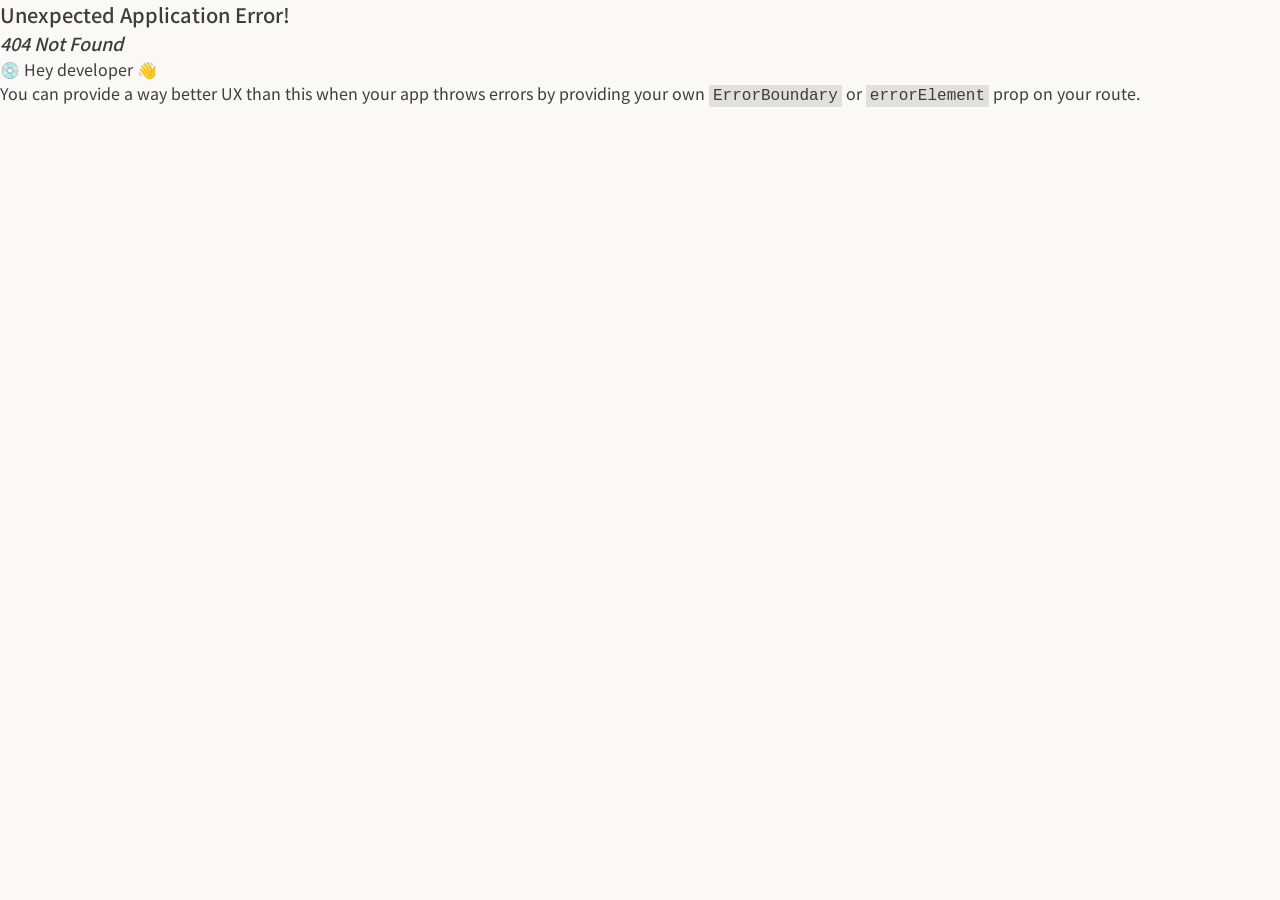
<file: index.html>
<!DOCTYPE html>
  <html lang="en">
    <head>
      <meta charset="UTF-8" />
      <meta name="viewport" content="width=device-width, initial-scale=1.0" />
      <title>流觞文库</title>
      <style>html, body { height: 100%; margin: 0; } #root { height: 100%; }</style>
      <script type="module" crossorigin src="/assets/index-CjxhIz9c.js"></script>
      <link rel="stylesheet" crossorigin href="/assets/index-B03CNQr9.css">
    </head>

    <body>
      <div id="root"></div>
    </body>
  </html>
</file>
<file: assets/index-B03CNQr9.css>
@import"https://fonts.googleapis.com/css2?family=Noto+Sans+SC:wght@300;400;500&display=swap";/*! tailwindcss v4.1.12 | MIT License | https://tailwindcss.com */@layer properties{@supports (((-webkit-hyphens:none)) and (not (margin-trim:inline))) or ((-moz-orient:inline) and (not (color:rgb(from red r g b)))){*,:before,:after,::backdrop{--tw-translate-x:0;--tw-translate-y:0;--tw-translate-z:0;--tw-rotate-x:initial;--tw-rotate-y:initial;--tw-rotate-z:initial;--tw-skew-x:initial;--tw-skew-y:initial;--tw-space-y-reverse:0;--tw-space-x-reverse:0;--tw-border-style:solid;--tw-leading:initial;--tw-font-weight:initial;--tw-tracking:initial;--tw-ordinal:initial;--tw-slashed-zero:initial;--tw-numeric-figure:initial;--tw-numeric-spacing:initial;--tw-numeric-fraction:initial;--tw-shadow:0 0 #0000;--tw-shadow-color:initial;--tw-shadow-alpha:100%;--tw-inset-shadow:0 0 #0000;--tw-inset-shadow-color:initial;--tw-inset-shadow-alpha:100%;--tw-ring-color:initial;--tw-ring-shadow:0 0 #0000;--tw-inset-ring-color:initial;--tw-inset-ring-shadow:0 0 #0000;--tw-ring-inset:initial;--tw-ring-offset-width:0px;--tw-ring-offset-color:#fff;--tw-ring-offset-shadow:0 0 #0000;--tw-outline-style:solid;--tw-backdrop-blur:initial;--tw-backdrop-brightness:initial;--tw-backdrop-contrast:initial;--tw-backdrop-grayscale:initial;--tw-backdrop-hue-rotate:initial;--tw-backdrop-invert:initial;--tw-backdrop-opacity:initial;--tw-backdrop-saturate:initial;--tw-backdrop-sepia:initial;--tw-duration:initial;--tw-ease:initial;--tw-content:"";--tw-animation-delay:0s;--tw-animation-direction:normal;--tw-animation-duration:initial;--tw-animation-fill-mode:none;--tw-animation-iteration-count:1;--tw-enter-blur:0;--tw-enter-opacity:1;--tw-enter-rotate:0;--tw-enter-scale:1;--tw-enter-translate-x:0;--tw-enter-translate-y:0;--tw-exit-blur:0;--tw-exit-opacity:1;--tw-exit-rotate:0;--tw-exit-scale:1;--tw-exit-translate-x:0;--tw-exit-translate-y:0}}}@layer theme{:root,:host{--font-sans:ui-sans-serif,system-ui,sans-serif,"Apple Color Emoji","Segoe UI Emoji","Segoe UI Symbol","Noto Color Emoji";--font-mono:ui-monospace,SFMono-Regular,Menlo,Monaco,Consolas,"Liberation Mono","Courier New",monospace;--color-red-50:oklch(97.1% .013 17.38);--color-red-300:oklch(80.8% .114 19.571);--color-red-400:oklch(70.4% .191 22.216);--color-red-500:oklch(63.7% .237 25.331);--color-orange-400:oklch(75% .183 55.934);--color-green-400:oklch(79.2% .209 151.711);--color-blue-400:oklch(70.7% .165 254.624);--color-gray-100:oklch(96.7% .003 264.542);--color-black:#000;--color-white:#fff;--spacing:.25rem;--container-sm:24rem;--container-md:28rem;--container-lg:32rem;--container-2xl:42rem;--text-xs:.75rem;--text-xs--line-height:calc(1/.75);--text-sm:.875rem;--text-sm--line-height:calc(1.25/.875);--text-base:1rem;--text-base--line-height: 1.5 ;--text-lg:1.125rem;--text-lg--line-height:calc(1.75/1.125);--text-xl:1.25rem;--text-xl--line-height:calc(1.75/1.25);--text-2xl:1.5rem;--text-2xl--line-height:calc(2/1.5);--font-weight-light:300;--font-weight-normal:400;--font-weight-medium:500;--font-weight-semibold:600;--tracking-tight:-.025em;--tracking-wide:.025em;--tracking-widest:.1em;--leading-relaxed:1.625;--radius-xs:.125rem;--radius-2xl:1rem;--ease-in-out:cubic-bezier(.4,0,.2,1);--animate-spin:spin 1s linear infinite;--animate-pulse:pulse 2s cubic-bezier(.4,0,.6,1)infinite;--blur-sm:8px;--blur-md:12px;--aspect-video:16/9;--default-transition-duration:.15s;--default-transition-timing-function:cubic-bezier(.4,0,.2,1);--default-font-family:var(--font-sans);--default-mono-font-family:var(--font-mono);--color-border:var(--border)}}@layer base{*,:after,:before,::backdrop{box-sizing:border-box;border:0 solid;margin:0;padding:0}::file-selector-button{box-sizing:border-box;border:0 solid;margin:0;padding:0}html,:host{-webkit-text-size-adjust:100%;-moz-tab-size:4;tab-size:4;line-height:1.5;font-family:var(--default-font-family,ui-sans-serif,system-ui,sans-serif,"Apple Color Emoji","Segoe UI Emoji","Segoe UI Symbol","Noto Color Emoji");font-feature-settings:var(--default-font-feature-settings,normal);font-variation-settings:var(--default-font-variation-settings,normal);-webkit-tap-highlight-color:transparent}hr{height:0;color:inherit;border-top-width:1px}abbr:where([title]){-webkit-text-decoration:underline dotted;text-decoration:underline dotted}h1,h2,h3,h4,h5,h6{font-size:inherit;font-weight:inherit}a{color:inherit;-webkit-text-decoration:inherit;text-decoration:inherit}b,strong{font-weight:bolder}code,kbd,samp,pre{font-family:var(--default-mono-font-family,ui-monospace,SFMono-Regular,Menlo,Monaco,Consolas,"Liberation Mono","Courier New",monospace);font-feature-settings:var(--default-mono-font-feature-settings,normal);font-variation-settings:var(--default-mono-font-variation-settings,normal);font-size:1em}small{font-size:80%}sub,sup{vertical-align:baseline;font-size:75%;line-height:0;position:relative}sub{bottom:-.25em}sup{top:-.5em}table{text-indent:0;border-color:inherit;border-collapse:collapse}:-moz-focusring{outline:auto}progress{vertical-align:baseline}summary{display:list-item}ol,ul,menu{list-style:none}img,svg,video,canvas,audio,iframe,embed,object{vertical-align:middle;display:block}img,video{max-width:100%;height:auto}button,input,select,optgroup,textarea{font:inherit;font-feature-settings:inherit;font-variation-settings:inherit;letter-spacing:inherit;color:inherit;opacity:1;background-color:#0000;border-radius:0}::file-selector-button{font:inherit;font-feature-settings:inherit;font-variation-settings:inherit;letter-spacing:inherit;color:inherit;opacity:1;background-color:#0000;border-radius:0}:where(select:is([multiple],[size])) optgroup{font-weight:bolder}:where(select:is([multiple],[size])) optgroup option{padding-inline-start:20px}::file-selector-button{margin-inline-end:4px}::placeholder{opacity:1}@supports (not ((-webkit-appearance:-apple-pay-button))) or (contain-intrinsic-size:1px){::placeholder{color:currentColor}@supports (color:color-mix(in lab,red,red)){::placeholder{color:color-mix(in oklab,currentcolor 50%,transparent)}}}textarea{resize:vertical}::-webkit-search-decoration{-webkit-appearance:none}::-webkit-date-and-time-value{min-height:1lh;text-align:inherit}::-webkit-datetime-edit{display:inline-flex}::-webkit-datetime-edit-fields-wrapper{padding:0}::-webkit-datetime-edit{padding-block:0}::-webkit-datetime-edit-year-field{padding-block:0}::-webkit-datetime-edit-month-field{padding-block:0}::-webkit-datetime-edit-day-field{padding-block:0}::-webkit-datetime-edit-hour-field{padding-block:0}::-webkit-datetime-edit-minute-field{padding-block:0}::-webkit-datetime-edit-second-field{padding-block:0}::-webkit-datetime-edit-millisecond-field{padding-block:0}::-webkit-datetime-edit-meridiem-field{padding-block:0}::-webkit-calendar-picker-indicator{line-height:1}:-moz-ui-invalid{box-shadow:none}button,input:where([type=button],[type=reset],[type=submit]){-webkit-appearance:button;-moz-appearance:button;appearance:button}::file-selector-button{-webkit-appearance:button;-moz-appearance:button;appearance:button}::-webkit-inner-spin-button{height:auto}::-webkit-outer-spin-button{height:auto}[hidden]:where(:not([hidden=until-found])){display:none!important}*{border-color:var(--border);outline-color:var(--ring)}@supports (color:color-mix(in lab,red,red)){*{outline-color:color-mix(in oklab,var(--ring)50%,transparent)}}body{background-color:var(--background);color:var(--foreground);font-family:Noto Sans SC,sans-serif}html{font-size:var(--font-size)}h1{font-size:var(--text-2xl);font-weight:var(--font-weight-medium);line-height:1.5}h2{font-size:var(--text-xl);font-weight:var(--font-weight-medium);line-height:1.5}h3{font-size:var(--text-lg);font-weight:var(--font-weight-medium);line-height:1.5}h4,label,button{font-size:var(--text-base);font-weight:var(--font-weight-medium);line-height:1.5}input{font-size:var(--text-base);font-weight:var(--font-weight-normal);line-height:1.5}}@layer components;@layer utilities{.\@container\/card-header{container:card-header/inline-size}.pointer-events-none{pointer-events:none}.invisible{visibility:hidden}.sr-only{clip:rect(0,0,0,0);white-space:nowrap;border-width:0;width:1px;height:1px;margin:-1px;padding:0;position:absolute;overflow:hidden}.absolute{position:absolute}.fixed{position:fixed}.relative{position:relative}.inset-0{inset:calc(var(--spacing)*0)}.inset-x-0{inset-inline:calc(var(--spacing)*0)}.inset-y-0{inset-block:calc(var(--spacing)*0)}.-top-12{top:calc(var(--spacing)*-12)}.top-0{top:calc(var(--spacing)*0)}.top-1\.5{top:calc(var(--spacing)*1.5)}.top-1\/2{top:50%}.top-2\.5{top:calc(var(--spacing)*2.5)}.top-3{top:calc(var(--spacing)*3)}.top-3\.5{top:calc(var(--spacing)*3.5)}.top-4{top:calc(var(--spacing)*4)}.top-6{top:calc(var(--spacing)*6)}.top-\[1px\]{top:1px}.top-\[50\%\]{top:50%}.top-\[60\%\]{top:60%}.top-full{top:100%}.-right-12{right:calc(var(--spacing)*-12)}.right-0{right:calc(var(--spacing)*0)}.right-1{right:calc(var(--spacing)*1)}.right-2{right:calc(var(--spacing)*2)}.right-3{right:calc(var(--spacing)*3)}.right-4{right:calc(var(--spacing)*4)}.right-8{right:calc(var(--spacing)*8)}.-bottom-12{bottom:calc(var(--spacing)*-12)}.bottom-0{bottom:calc(var(--spacing)*0)}.-left-12{left:calc(var(--spacing)*-12)}.left-0{left:calc(var(--spacing)*0)}.left-1{left:calc(var(--spacing)*1)}.left-1\/2{left:50%}.left-2{left:calc(var(--spacing)*2)}.left-3{left:calc(var(--spacing)*3)}.left-8{left:calc(var(--spacing)*8)}.left-\[50\%\]{left:50%}.isolate{isolation:isolate}.z-0{z-index:0}.z-10{z-index:10}.z-20{z-index:20}.z-40{z-index:40}.z-50{z-index:50}.z-\[1\]{z-index:1}.z-\[100\]{z-index:100}.z-\[110\]{z-index:110}.col-start-2{grid-column-start:2}.row-span-2{grid-row:span 2/span 2}.row-start-1{grid-row-start:1}.-mx-1{margin-inline:calc(var(--spacing)*-1)}.mx-2{margin-inline:calc(var(--spacing)*2)}.mx-3\.5{margin-inline:calc(var(--spacing)*3.5)}.mx-4{margin-inline:calc(var(--spacing)*4)}.mx-auto{margin-inline:auto}.my-0\.5{margin-block:calc(var(--spacing)*.5)}.my-1{margin-block:calc(var(--spacing)*1)}.-mt-4{margin-top:calc(var(--spacing)*-4)}.mt-0\.5{margin-top:calc(var(--spacing)*.5)}.mt-1{margin-top:calc(var(--spacing)*1)}.mt-1\.5{margin-top:calc(var(--spacing)*1.5)}.mt-2{margin-top:calc(var(--spacing)*2)}.mt-4{margin-top:calc(var(--spacing)*4)}.mt-5{margin-top:calc(var(--spacing)*5)}.mt-6{margin-top:calc(var(--spacing)*6)}.mt-8{margin-top:calc(var(--spacing)*8)}.mt-10{margin-top:calc(var(--spacing)*10)}.mt-auto{margin-top:auto}.mb-1{margin-bottom:calc(var(--spacing)*1)}.mb-1\.5{margin-bottom:calc(var(--spacing)*1.5)}.mb-2{margin-bottom:calc(var(--spacing)*2)}.mb-4{margin-bottom:calc(var(--spacing)*4)}.mb-5{margin-bottom:calc(var(--spacing)*5)}.mb-6{margin-bottom:calc(var(--spacing)*6)}.mb-8{margin-bottom:calc(var(--spacing)*8)}.mb-10{margin-bottom:calc(var(--spacing)*10)}.mb-12{margin-bottom:calc(var(--spacing)*12)}.mb-16{margin-bottom:calc(var(--spacing)*16)}.-ml-4{margin-left:calc(var(--spacing)*-4)}.ml-1{margin-left:calc(var(--spacing)*1)}.ml-2{margin-left:calc(var(--spacing)*2)}.ml-auto{margin-left:auto}.line-clamp-1{-webkit-line-clamp:1;-webkit-box-orient:vertical;display:-webkit-box;overflow:hidden}.block{display:block}.flex{display:flex}.grid{display:grid}.hidden{display:none}.inline-block{display:inline-block}.inline-flex{display:inline-flex}.table{display:table}.table-caption{display:table-caption}.table-cell{display:table-cell}.table-row{display:table-row}.field-sizing-content{field-sizing:content}.aspect-square{aspect-ratio:1}.aspect-video{aspect-ratio:var(--aspect-video)}.size-2{width:calc(var(--spacing)*2);height:calc(var(--spacing)*2)}.size-2\.5{width:calc(var(--spacing)*2.5);height:calc(var(--spacing)*2.5)}.size-3{width:calc(var(--spacing)*3);height:calc(var(--spacing)*3)}.size-3\.5{width:calc(var(--spacing)*3.5);height:calc(var(--spacing)*3.5)}.size-4{width:calc(var(--spacing)*4);height:calc(var(--spacing)*4)}.size-7{width:calc(var(--spacing)*7);height:calc(var(--spacing)*7)}.size-8{width:calc(var(--spacing)*8);height:calc(var(--spacing)*8)}.size-9{width:calc(var(--spacing)*9);height:calc(var(--spacing)*9)}.size-10{width:calc(var(--spacing)*10);height:calc(var(--spacing)*10)}.size-full{width:100%;height:100%}.h-1\.5{height:calc(var(--spacing)*1.5)}.h-2{height:calc(var(--spacing)*2)}.h-2\.5{height:calc(var(--spacing)*2.5)}.h-3{height:calc(var(--spacing)*3)}.h-3\.5{height:calc(var(--spacing)*3.5)}.h-4{height:calc(var(--spacing)*4)}.h-5{height:calc(var(--spacing)*5)}.h-7{height:calc(var(--spacing)*7)}.h-8{height:calc(var(--spacing)*8)}.h-9{height:calc(var(--spacing)*9)}.h-10{height:calc(var(--spacing)*10)}.h-11{height:calc(var(--spacing)*11)}.h-12{height:calc(var(--spacing)*12)}.h-14{height:calc(var(--spacing)*14)}.h-24{height:calc(var(--spacing)*24)}.h-\[1\.5px\]{height:1.5px}.h-\[1\.15rem\]{height:1.15rem}.h-\[1px\]{height:1px}.h-\[2px\]{height:2px}.h-\[calc\(100\%-1px\)\]{height:calc(100% - 1px)}.h-\[var\(--radix-navigation-menu-viewport-height\)\]{height:var(--radix-navigation-menu-viewport-height)}.h-\[var\(--radix-select-trigger-height\)\]{height:var(--radix-select-trigger-height)}.h-auto{height:auto}.h-full{height:100%}.h-px{height:1px}.h-svh{height:100svh}.max-h-\(--radix-context-menu-content-available-height\){max-height:var(--radix-context-menu-content-available-height)}.max-h-\(--radix-dropdown-menu-content-available-height\){max-height:var(--radix-dropdown-menu-content-available-height)}.max-h-\(--radix-select-content-available-height\){max-height:var(--radix-select-content-available-height)}.max-h-52{max-height:calc(var(--spacing)*52)}.max-h-60{max-height:calc(var(--spacing)*60)}.max-h-\[80vh\]{max-height:80vh}.max-h-\[85vh\]{max-height:85vh}.max-h-\[300px\]{max-height:300px}.min-h-0{min-height:calc(var(--spacing)*0)}.min-h-4{min-height:calc(var(--spacing)*4)}.min-h-16{min-height:calc(var(--spacing)*16)}.min-h-screen{min-height:100vh}.min-h-svh{min-height:100svh}.w-\(--sidebar-width\){width:var(--sidebar-width)}.w-0{width:calc(var(--spacing)*0)}.w-1{width:calc(var(--spacing)*1)}.w-2{width:calc(var(--spacing)*2)}.w-2\.5{width:calc(var(--spacing)*2.5)}.w-3{width:calc(var(--spacing)*3)}.w-3\.5{width:calc(var(--spacing)*3.5)}.w-3\/4{width:75%}.w-4{width:calc(var(--spacing)*4)}.w-5{width:calc(var(--spacing)*5)}.w-8{width:calc(var(--spacing)*8)}.w-9{width:calc(var(--spacing)*9)}.w-10{width:calc(var(--spacing)*10)}.w-11{width:calc(var(--spacing)*11)}.w-12{width:calc(var(--spacing)*12)}.w-14{width:calc(var(--spacing)*14)}.w-24{width:calc(var(--spacing)*24)}.w-48{width:calc(var(--spacing)*48)}.w-64{width:calc(var(--spacing)*64)}.w-72{width:calc(var(--spacing)*72)}.w-\[2px\]{width:2px}.w-\[3px\]{width:3px}.w-\[8px\]{width:8px}.w-\[10px\]{width:10px}.w-\[14px\]{width:14px}.w-\[72px\]{width:72px}.w-\[100px\]{width:100px}.w-auto{width:auto}.w-fit{width:fit-content}.w-full{width:100%}.w-max{width:max-content}.w-px{width:1px}.max-w-\(--skeleton-width\){max-width:var(--skeleton-width)}.max-w-2xl{max-width:var(--container-2xl)}.max-w-\[460px\]{max-width:460px}.max-w-\[1440px\]{max-width:1440px}.max-w-\[calc\(100\%-2rem\)\]{max-width:calc(100% - 2rem)}.max-w-full{max-width:100%}.max-w-lg{max-width:var(--container-lg)}.max-w-max{max-width:max-content}.max-w-md{max-width:var(--container-md)}.max-w-sm{max-width:var(--container-sm)}.min-w-0{min-width:calc(var(--spacing)*0)}.min-w-5{min-width:calc(var(--spacing)*5)}.min-w-8{min-width:calc(var(--spacing)*8)}.min-w-9{min-width:calc(var(--spacing)*9)}.min-w-10{min-width:calc(var(--spacing)*10)}.min-w-\[8rem\]{min-width:8rem}.min-w-\[12rem\]{min-width:12rem}.min-w-\[var\(--radix-select-trigger-width\)\]{min-width:var(--radix-select-trigger-width)}.flex-1{flex:1}.flex-shrink-0,.shrink-0{flex-shrink:0}.flex-grow,.grow{flex-grow:1}.grow-0{flex-grow:0}.basis-full{flex-basis:100%}.caption-bottom{caption-side:bottom}.border-collapse{border-collapse:collapse}.origin-\(--radix-context-menu-content-transform-origin\){transform-origin:var(--radix-context-menu-content-transform-origin)}.origin-\(--radix-dropdown-menu-content-transform-origin\){transform-origin:var(--radix-dropdown-menu-content-transform-origin)}.origin-\(--radix-hover-card-content-transform-origin\){transform-origin:var(--radix-hover-card-content-transform-origin)}.origin-\(--radix-menubar-content-transform-origin\){transform-origin:var(--radix-menubar-content-transform-origin)}.origin-\(--radix-popover-content-transform-origin\){transform-origin:var(--radix-popover-content-transform-origin)}.origin-\(--radix-select-content-transform-origin\){transform-origin:var(--radix-select-content-transform-origin)}.origin-\(--radix-tooltip-content-transform-origin\){transform-origin:var(--radix-tooltip-content-transform-origin)}.-translate-x-1\/2{--tw-translate-x: -50% ;translate:var(--tw-translate-x)var(--tw-translate-y)}.-translate-x-px{--tw-translate-x:-1px;translate:var(--tw-translate-x)var(--tw-translate-y)}.translate-x-\[-50\%\]{--tw-translate-x:-50%;translate:var(--tw-translate-x)var(--tw-translate-y)}.translate-x-px{--tw-translate-x:1px;translate:var(--tw-translate-x)var(--tw-translate-y)}.-translate-y-1\/2{--tw-translate-y: -50% ;translate:var(--tw-translate-x)var(--tw-translate-y)}.translate-y-0\.5{--tw-translate-y:calc(var(--spacing)*.5);translate:var(--tw-translate-x)var(--tw-translate-y)}.translate-y-\[-50\%\]{--tw-translate-y:-50%;translate:var(--tw-translate-x)var(--tw-translate-y)}.translate-y-\[calc\(-50\%_-_2px\)\]{--tw-translate-y: calc(-50% - 2px) ;translate:var(--tw-translate-x)var(--tw-translate-y)}.scale-\[1\.01\]{scale:1.01}.rotate-45{rotate:45deg}.rotate-90{rotate:90deg}.rotate-180{rotate:180deg}.transform{transform:var(--tw-rotate-x,)var(--tw-rotate-y,)var(--tw-rotate-z,)var(--tw-skew-x,)var(--tw-skew-y,)}.animate-caret-blink{animation:1.25s ease-out infinite caret-blink}.animate-in{animation:enter var(--tw-animation-duration,var(--tw-duration,.15s))var(--tw-ease,ease)var(--tw-animation-delay,0s)var(--tw-animation-iteration-count,1)var(--tw-animation-direction,normal)var(--tw-animation-fill-mode,none)}.animate-pulse{animation:var(--animate-pulse)}.animate-spin{animation:var(--animate-spin)}.cursor-default{cursor:default}.cursor-not-allowed{cursor:not-allowed}.cursor-pointer{cursor:pointer}.touch-none{touch-action:none}.resize-none{resize:none}.scroll-my-1{scroll-margin-block:calc(var(--spacing)*1)}.scroll-py-1{scroll-padding-block:calc(var(--spacing)*1)}.list-inside{list-style-position:inside}.list-decimal{list-style-type:decimal}.list-none{list-style-type:none}.auto-rows-min{grid-auto-rows:min-content}.grid-cols-1{grid-template-columns:repeat(1,minmax(0,1fr))}.grid-cols-\[0_1fr\]{grid-template-columns:0 1fr}.grid-rows-\[auto_auto\]{grid-template-rows:auto auto}.flex-col{flex-direction:column}.flex-col-reverse{flex-direction:column-reverse}.flex-row{flex-direction:row}.flex-wrap{flex-wrap:wrap}.items-baseline{align-items:baseline}.items-center{align-items:center}.items-end{align-items:flex-end}.items-start{align-items:flex-start}.items-stretch{align-items:stretch}.justify-between{justify-content:space-between}.justify-center{justify-content:center}.justify-end{justify-content:flex-end}.justify-start{justify-content:flex-start}.justify-items-start{justify-items:start}.gap-1{gap:calc(var(--spacing)*1)}.gap-1\.5{gap:calc(var(--spacing)*1.5)}.gap-2{gap:calc(var(--spacing)*2)}.gap-3{gap:calc(var(--spacing)*3)}.gap-4{gap:calc(var(--spacing)*4)}.gap-5{gap:calc(var(--spacing)*5)}.gap-6{gap:calc(var(--spacing)*6)}.gap-8{gap:calc(var(--spacing)*8)}:where(.space-y-1\.5>:not(:last-child)){--tw-space-y-reverse:0;margin-block-start:calc(calc(var(--spacing)*1.5)*var(--tw-space-y-reverse));margin-block-end:calc(calc(var(--spacing)*1.5)*calc(1 - var(--tw-space-y-reverse)))}:where(.space-y-2>:not(:last-child)){--tw-space-y-reverse:0;margin-block-start:calc(calc(var(--spacing)*2)*var(--tw-space-y-reverse));margin-block-end:calc(calc(var(--spacing)*2)*calc(1 - var(--tw-space-y-reverse)))}:where(.space-y-2\.5>:not(:last-child)){--tw-space-y-reverse:0;margin-block-start:calc(calc(var(--spacing)*2.5)*var(--tw-space-y-reverse));margin-block-end:calc(calc(var(--spacing)*2.5)*calc(1 - var(--tw-space-y-reverse)))}:where(.space-y-3>:not(:last-child)){--tw-space-y-reverse:0;margin-block-start:calc(calc(var(--spacing)*3)*var(--tw-space-y-reverse));margin-block-end:calc(calc(var(--spacing)*3)*calc(1 - var(--tw-space-y-reverse)))}:where(.space-y-4>:not(:last-child)){--tw-space-y-reverse:0;margin-block-start:calc(calc(var(--spacing)*4)*var(--tw-space-y-reverse));margin-block-end:calc(calc(var(--spacing)*4)*calc(1 - var(--tw-space-y-reverse)))}:where(.space-y-5>:not(:last-child)){--tw-space-y-reverse:0;margin-block-start:calc(calc(var(--spacing)*5)*var(--tw-space-y-reverse));margin-block-end:calc(calc(var(--spacing)*5)*calc(1 - var(--tw-space-y-reverse)))}:where(.space-y-6>:not(:last-child)){--tw-space-y-reverse:0;margin-block-start:calc(calc(var(--spacing)*6)*var(--tw-space-y-reverse));margin-block-end:calc(calc(var(--spacing)*6)*calc(1 - var(--tw-space-y-reverse)))}.gap-x-3{column-gap:calc(var(--spacing)*3)}:where(.space-x-1>:not(:last-child)){--tw-space-x-reverse:0;margin-inline-start:calc(calc(var(--spacing)*1)*var(--tw-space-x-reverse));margin-inline-end:calc(calc(var(--spacing)*1)*calc(1 - var(--tw-space-x-reverse)))}.gap-y-0\.5{row-gap:calc(var(--spacing)*.5)}.self-start{align-self:flex-start}.justify-self-end{justify-self:flex-end}.truncate{text-overflow:ellipsis;white-space:nowrap;overflow:hidden}.overflow-auto{overflow:auto}.overflow-hidden{overflow:hidden}.overflow-x-auto{overflow-x:auto}.overflow-x-hidden{overflow-x:hidden}.overflow-y-auto{overflow-y:auto}.rounded{border-radius:.25rem}.rounded-2xl{border-radius:var(--radius-2xl)}.rounded-\[2px\]{border-radius:2px}.rounded-\[4px\]{border-radius:4px}.rounded-\[8px\]{border-radius:8px}.rounded-\[10px\]{border-radius:10px}.rounded-\[12px\]{border-radius:12px}.rounded-\[16px\]{border-radius:16px}.rounded-\[24px\]{border-radius:24px}.rounded-\[inherit\]{border-radius:inherit}.rounded-full{border-radius:3.40282e38px}.rounded-lg{border-radius:var(--radius)}.rounded-md{border-radius:calc(var(--radius) - 2px)}.rounded-none{border-radius:0}.rounded-sm{border-radius:calc(var(--radius) - 4px)}.rounded-xl{border-radius:calc(var(--radius) + 4px)}.rounded-xs{border-radius:var(--radius-xs)}.rounded-tl-sm{border-top-left-radius:calc(var(--radius) - 4px)}.border{border-style:var(--tw-border-style);border-width:1px}.border-2{border-style:var(--tw-border-style);border-width:2px}.border-4{border-style:var(--tw-border-style);border-width:4px}.border-\[1\.5px\]{border-style:var(--tw-border-style);border-width:1.5px}.border-y{border-block-style:var(--tw-border-style);border-block-width:1px}.border-t{border-top-style:var(--tw-border-style);border-top-width:1px}.border-r{border-right-style:var(--tw-border-style);border-right-width:1px}.border-b{border-bottom-style:var(--tw-border-style);border-bottom-width:1px}.border-l{border-left-style:var(--tw-border-style);border-left-width:1px}.border-l-2{border-left-style:var(--tw-border-style);border-left-width:2px}.border-dashed{--tw-border-style:dashed;border-style:dashed}.border-\(--color-border\){border-color:var(--color-border)}.border-accent{border-color:var(--accent)}.border-border\/5{border-color:var(--border)}@supports (color:color-mix(in lab,red,red)){.border-border\/5{border-color:color-mix(in oklab,var(--border)5%,transparent)}}.border-border\/10{border-color:var(--border)}@supports (color:color-mix(in lab,red,red)){.border-border\/10{border-color:color-mix(in oklab,var(--border)10%,transparent)}}.border-border\/20{border-color:var(--border)}@supports (color:color-mix(in lab,red,red)){.border-border\/20{border-color:color-mix(in oklab,var(--border)20%,transparent)}}.border-border\/30{border-color:var(--border)}@supports (color:color-mix(in lab,red,red)){.border-border\/30{border-color:color-mix(in oklab,var(--border)30%,transparent)}}.border-border\/40{border-color:var(--border)}@supports (color:color-mix(in lab,red,red)){.border-border\/40{border-color:color-mix(in oklab,var(--border)40%,transparent)}}.border-border\/50{border-color:var(--border)}@supports (color:color-mix(in lab,red,red)){.border-border\/50{border-color:color-mix(in oklab,var(--border)50%,transparent)}}.border-border\/60{border-color:var(--border)}@supports (color:color-mix(in lab,red,red)){.border-border\/60{border-color:color-mix(in oklab,var(--border)60%,transparent)}}.border-input{border-color:var(--input)}.border-muted\/50{border-color:var(--muted)}@supports (color:color-mix(in lab,red,red)){.border-muted\/50{border-color:color-mix(in oklab,var(--muted)50%,transparent)}}.border-primary,.border-primary\/15{border-color:var(--primary)}@supports (color:color-mix(in lab,red,red)){.border-primary\/15{border-color:color-mix(in oklab,var(--primary)15%,transparent)}}.border-primary\/20{border-color:var(--primary)}@supports (color:color-mix(in lab,red,red)){.border-primary\/20{border-color:color-mix(in oklab,var(--primary)20%,transparent)}}.border-primary\/30{border-color:var(--primary)}@supports (color:color-mix(in lab,red,red)){.border-primary\/30{border-color:color-mix(in oklab,var(--primary)30%,transparent)}}.border-red-300{border-color:var(--color-red-300)}.border-sidebar-border{border-color:var(--sidebar-border)}.border-transparent{border-color:#0000}.border-t-transparent{border-top-color:#0000}.border-l-transparent{border-left-color:#0000}.bg-\(--color-bg\){background-color:var(--color-bg)}.bg-accent{background-color:var(--accent)}.bg-background,.bg-background\/50{background-color:var(--background)}@supports (color:color-mix(in lab,red,red)){.bg-background\/50{background-color:color-mix(in oklab,var(--background)50%,transparent)}}.bg-background\/80{background-color:var(--background)}@supports (color:color-mix(in lab,red,red)){.bg-background\/80{background-color:color-mix(in oklab,var(--background)80%,transparent)}}.bg-black\/40{background-color:#0006}@supports (color:color-mix(in lab,red,red)){.bg-black\/40{background-color:color-mix(in oklab,var(--color-black)40%,transparent)}}.bg-black\/50{background-color:#00000080}@supports (color:color-mix(in lab,red,red)){.bg-black\/50{background-color:color-mix(in oklab,var(--color-black)50%,transparent)}}.bg-border,.bg-border\/30{background-color:var(--border)}@supports (color:color-mix(in lab,red,red)){.bg-border\/30{background-color:color-mix(in oklab,var(--border)30%,transparent)}}.bg-border\/40{background-color:var(--border)}@supports (color:color-mix(in lab,red,red)){.bg-border\/40{background-color:color-mix(in oklab,var(--border)40%,transparent)}}.bg-border\/50{background-color:var(--border)}@supports (color:color-mix(in lab,red,red)){.bg-border\/50{background-color:color-mix(in oklab,var(--border)50%,transparent)}}.bg-card{background-color:var(--card)}.bg-destructive{background-color:var(--destructive)}.bg-foreground{background-color:var(--foreground)}.bg-gray-100{background-color:var(--color-gray-100)}.bg-input-background{background-color:var(--input-background)}.bg-muted,.bg-muted\/5{background-color:var(--muted)}@supports (color:color-mix(in lab,red,red)){.bg-muted\/5{background-color:color-mix(in oklab,var(--muted)5%,transparent)}}.bg-muted\/10{background-color:var(--muted)}@supports (color:color-mix(in lab,red,red)){.bg-muted\/10{background-color:color-mix(in oklab,var(--muted)10%,transparent)}}.bg-muted\/20{background-color:var(--muted)}@supports (color:color-mix(in lab,red,red)){.bg-muted\/20{background-color:color-mix(in oklab,var(--muted)20%,transparent)}}.bg-muted\/30{background-color:var(--muted)}@supports (color:color-mix(in lab,red,red)){.bg-muted\/30{background-color:color-mix(in oklab,var(--muted)30%,transparent)}}.bg-muted\/40{background-color:var(--muted)}@supports (color:color-mix(in lab,red,red)){.bg-muted\/40{background-color:color-mix(in oklab,var(--muted)40%,transparent)}}.bg-muted\/50{background-color:var(--muted)}@supports (color:color-mix(in lab,red,red)){.bg-muted\/50{background-color:color-mix(in oklab,var(--muted)50%,transparent)}}.bg-popover{background-color:var(--popover)}.bg-primary,.bg-primary\/5{background-color:var(--primary)}@supports (color:color-mix(in lab,red,red)){.bg-primary\/5{background-color:color-mix(in oklab,var(--primary)5%,transparent)}}.bg-primary\/8{background-color:var(--primary)}@supports (color:color-mix(in lab,red,red)){.bg-primary\/8{background-color:color-mix(in oklab,var(--primary)8%,transparent)}}.bg-primary\/10{background-color:var(--primary)}@supports (color:color-mix(in lab,red,red)){.bg-primary\/10{background-color:color-mix(in oklab,var(--primary)10%,transparent)}}.bg-primary\/15{background-color:var(--primary)}@supports (color:color-mix(in lab,red,red)){.bg-primary\/15{background-color:color-mix(in oklab,var(--primary)15%,transparent)}}.bg-primary\/20{background-color:var(--primary)}@supports (color:color-mix(in lab,red,red)){.bg-primary\/20{background-color:color-mix(in oklab,var(--primary)20%,transparent)}}.bg-primary\/40{background-color:var(--primary)}@supports (color:color-mix(in lab,red,red)){.bg-primary\/40{background-color:color-mix(in oklab,var(--primary)40%,transparent)}}.bg-red-50\/40{background-color:#fef2f266}@supports (color:color-mix(in lab,red,red)){.bg-red-50\/40{background-color:color-mix(in oklab,var(--color-red-50)40%,transparent)}}.bg-secondary{background-color:var(--secondary)}.bg-sidebar{background-color:var(--sidebar)}.bg-sidebar-border{background-color:var(--sidebar-border)}.bg-transparent{background-color:#0000}.fill-current{fill:currentColor}.fill-primary{fill:var(--primary)}.p-0{padding:calc(var(--spacing)*0)}.p-1{padding:calc(var(--spacing)*1)}.p-1\.5{padding:calc(var(--spacing)*1.5)}.p-2{padding:calc(var(--spacing)*2)}.p-3{padding:calc(var(--spacing)*3)}.p-4{padding:calc(var(--spacing)*4)}.p-5{padding:calc(var(--spacing)*5)}.p-6{padding:calc(var(--spacing)*6)}.p-8{padding:calc(var(--spacing)*8)}.p-\[3px\]{padding:3px}.p-px{padding:1px}.px-1{padding-inline:calc(var(--spacing)*1)}.px-1\.5{padding-inline:calc(var(--spacing)*1.5)}.px-2{padding-inline:calc(var(--spacing)*2)}.px-2\.5{padding-inline:calc(var(--spacing)*2.5)}.px-3{padding-inline:calc(var(--spacing)*3)}.px-4{padding-inline:calc(var(--spacing)*4)}.px-5{padding-inline:calc(var(--spacing)*5)}.px-6{padding-inline:calc(var(--spacing)*6)}.py-0\.5{padding-block:calc(var(--spacing)*.5)}.py-1{padding-block:calc(var(--spacing)*1)}.py-1\.5{padding-block:calc(var(--spacing)*1.5)}.py-2{padding-block:calc(var(--spacing)*2)}.py-2\.5{padding-block:calc(var(--spacing)*2.5)}.py-3{padding-block:calc(var(--spacing)*3)}.py-4{padding-block:calc(var(--spacing)*4)}.py-5{padding-block:calc(var(--spacing)*5)}.py-6{padding-block:calc(var(--spacing)*6)}.py-8{padding-block:calc(var(--spacing)*8)}.py-10{padding-block:calc(var(--spacing)*10)}.py-12{padding-block:calc(var(--spacing)*12)}.py-16{padding-block:calc(var(--spacing)*16)}.py-20{padding-block:calc(var(--spacing)*20)}.pt-0{padding-top:calc(var(--spacing)*0)}.pt-1{padding-top:calc(var(--spacing)*1)}.pt-2{padding-top:calc(var(--spacing)*2)}.pt-3{padding-top:calc(var(--spacing)*3)}.pt-4{padding-top:calc(var(--spacing)*4)}.pt-6{padding-top:calc(var(--spacing)*6)}.pt-32{padding-top:calc(var(--spacing)*32)}.pr-2{padding-right:calc(var(--spacing)*2)}.pr-2\.5{padding-right:calc(var(--spacing)*2.5)}.pr-4{padding-right:calc(var(--spacing)*4)}.pr-8{padding-right:calc(var(--spacing)*8)}.pr-10{padding-right:calc(var(--spacing)*10)}.pb-3{padding-bottom:calc(var(--spacing)*3)}.pb-4{padding-bottom:calc(var(--spacing)*4)}.pb-6{padding-bottom:calc(var(--spacing)*6)}.pb-12{padding-bottom:calc(var(--spacing)*12)}.pb-24{padding-bottom:calc(var(--spacing)*24)}.pl-0{padding-left:calc(var(--spacing)*0)}.pl-2{padding-left:calc(var(--spacing)*2)}.pl-4{padding-left:calc(var(--spacing)*4)}.pl-8{padding-left:calc(var(--spacing)*8)}.pl-10{padding-left:calc(var(--spacing)*10)}.text-center{text-align:center}.text-left{text-align:left}.align-middle{vertical-align:middle}.font-mono{font-family:var(--font-mono)}.text-2xl{font-size:var(--text-2xl);line-height:var(--tw-leading,var(--text-2xl--line-height))}.text-base{font-size:var(--text-base);line-height:var(--tw-leading,var(--text-base--line-height))}.text-lg{font-size:var(--text-lg);line-height:var(--tw-leading,var(--text-lg--line-height))}.text-sm{font-size:var(--text-sm);line-height:var(--tw-leading,var(--text-sm--line-height))}.text-xl{font-size:var(--text-xl);line-height:var(--tw-leading,var(--text-xl--line-height))}.text-xs{font-size:var(--text-xs);line-height:var(--tw-leading,var(--text-xs--line-height))}.text-\[0\.8rem\]{font-size:.8rem}.text-\[2rem\]{font-size:2rem}.text-\[10px\]{font-size:10px}.text-\[11px\]{font-size:11px}.leading-none{--tw-leading:1;line-height:1}.leading-relaxed{--tw-leading:var(--leading-relaxed);line-height:var(--leading-relaxed)}.font-light{--tw-font-weight:var(--font-weight-light);font-weight:var(--font-weight-light)}.font-medium{--tw-font-weight:var(--font-weight-medium);font-weight:var(--font-weight-medium)}.font-normal{--tw-font-weight:var(--font-weight-normal);font-weight:var(--font-weight-normal)}.font-semibold{--tw-font-weight:var(--font-weight-semibold);font-weight:var(--font-weight-semibold)}.tracking-tight{--tw-tracking:var(--tracking-tight);letter-spacing:var(--tracking-tight)}.tracking-wide{--tw-tracking:var(--tracking-wide);letter-spacing:var(--tracking-wide)}.tracking-widest{--tw-tracking:var(--tracking-widest);letter-spacing:var(--tracking-widest)}.text-balance{text-wrap:balance}.break-words{overflow-wrap:break-word}.whitespace-nowrap{white-space:nowrap}.text-accent{color:var(--accent)}.text-accent-foreground{color:var(--accent-foreground)}.text-blue-400{color:var(--color-blue-400)}.text-border{color:var(--border)}.text-card-foreground{color:var(--card-foreground)}.text-current{color:currentColor}.text-destructive{color:var(--destructive)}.text-foreground,.text-foreground\/70{color:var(--foreground)}@supports (color:color-mix(in lab,red,red)){.text-foreground\/70{color:color-mix(in oklab,var(--foreground)70%,transparent)}}.text-foreground\/80{color:var(--foreground)}@supports (color:color-mix(in lab,red,red)){.text-foreground\/80{color:color-mix(in oklab,var(--foreground)80%,transparent)}}.text-green-400{color:var(--color-green-400)}.text-muted-foreground,.text-muted-foreground\/40{color:var(--muted-foreground)}@supports (color:color-mix(in lab,red,red)){.text-muted-foreground\/40{color:color-mix(in oklab,var(--muted-foreground)40%,transparent)}}.text-muted-foreground\/60{color:var(--muted-foreground)}@supports (color:color-mix(in lab,red,red)){.text-muted-foreground\/60{color:color-mix(in oklab,var(--muted-foreground)60%,transparent)}}.text-muted-foreground\/70{color:var(--muted-foreground)}@supports (color:color-mix(in lab,red,red)){.text-muted-foreground\/70{color:color-mix(in oklab,var(--muted-foreground)70%,transparent)}}.text-orange-400{color:var(--color-orange-400)}.text-popover-foreground{color:var(--popover-foreground)}.text-primary{color:var(--primary)}.text-primary-foreground{color:var(--primary-foreground)}.text-primary\/70{color:var(--primary)}@supports (color:color-mix(in lab,red,red)){.text-primary\/70{color:color-mix(in oklab,var(--primary)70%,transparent)}}.text-red-400{color:var(--color-red-400)}.text-red-500{color:var(--color-red-500)}.text-secondary-foreground{color:var(--secondary-foreground)}.text-sidebar-foreground,.text-sidebar-foreground\/70{color:var(--sidebar-foreground)}@supports (color:color-mix(in lab,red,red)){.text-sidebar-foreground\/70{color:color-mix(in oklab,var(--sidebar-foreground)70%,transparent)}}.text-white{color:var(--color-white)}.tabular-nums{--tw-numeric-spacing:tabular-nums;font-variant-numeric:var(--tw-ordinal,)var(--tw-slashed-zero,)var(--tw-numeric-figure,)var(--tw-numeric-spacing,)var(--tw-numeric-fraction,)}.underline-offset-4{text-underline-offset:4px}.opacity-0{opacity:0}.opacity-40{opacity:.4}.opacity-50{opacity:.5}.opacity-70{opacity:.7}.opacity-100{opacity:1}.opacity-\[0\.03\]{opacity:.03}.shadow{--tw-shadow:0 1px 3px 0 var(--tw-shadow-color,#0000001a),0 1px 2px -1px var(--tw-shadow-color,#0000001a);box-shadow:var(--tw-inset-shadow),var(--tw-inset-ring-shadow),var(--tw-ring-offset-shadow),var(--tw-ring-shadow),var(--tw-shadow)}.shadow-2xl{--tw-shadow:0 25px 50px -12px var(--tw-shadow-color,#00000040);box-shadow:var(--tw-inset-shadow),var(--tw-inset-ring-shadow),var(--tw-ring-offset-shadow),var(--tw-ring-shadow),var(--tw-shadow)}.shadow-\[0_0_0_1px_hsl\(var\(--sidebar-border\)\)\]{--tw-shadow:0 0 0 1px var(--tw-shadow-color,hsl(var(--sidebar-border)));box-shadow:var(--tw-inset-shadow),var(--tw-inset-ring-shadow),var(--tw-ring-offset-shadow),var(--tw-ring-shadow),var(--tw-shadow)}.shadow-lg{--tw-shadow:0 10px 15px -3px var(--tw-shadow-color,#0000001a),0 4px 6px -4px var(--tw-shadow-color,#0000001a);box-shadow:var(--tw-inset-shadow),var(--tw-inset-ring-shadow),var(--tw-ring-offset-shadow),var(--tw-ring-shadow),var(--tw-shadow)}.shadow-md{--tw-shadow:0 4px 6px -1px var(--tw-shadow-color,#0000001a),0 2px 4px -2px var(--tw-shadow-color,#0000001a);box-shadow:var(--tw-inset-shadow),var(--tw-inset-ring-shadow),var(--tw-ring-offset-shadow),var(--tw-ring-shadow),var(--tw-shadow)}.shadow-none{--tw-shadow:0 0 #0000;box-shadow:var(--tw-inset-shadow),var(--tw-inset-ring-shadow),var(--tw-ring-offset-shadow),var(--tw-ring-shadow),var(--tw-shadow)}.shadow-sm{--tw-shadow:0 1px 3px 0 var(--tw-shadow-color,#0000001a),0 1px 2px -1px var(--tw-shadow-color,#0000001a);box-shadow:var(--tw-inset-shadow),var(--tw-inset-ring-shadow),var(--tw-ring-offset-shadow),var(--tw-ring-shadow),var(--tw-shadow)}.shadow-xl{--tw-shadow:0 20px 25px -5px var(--tw-shadow-color,#0000001a),0 8px 10px -6px var(--tw-shadow-color,#0000001a);box-shadow:var(--tw-inset-shadow),var(--tw-inset-ring-shadow),var(--tw-ring-offset-shadow),var(--tw-ring-shadow),var(--tw-shadow)}.shadow-xs{--tw-shadow:0 1px 2px 0 var(--tw-shadow-color,#0000000d);box-shadow:var(--tw-inset-shadow),var(--tw-inset-ring-shadow),var(--tw-ring-offset-shadow),var(--tw-ring-shadow),var(--tw-shadow)}.ring-0{--tw-ring-shadow:var(--tw-ring-inset,)0 0 0 calc(0px + var(--tw-ring-offset-width))var(--tw-ring-color,currentcolor);box-shadow:var(--tw-inset-shadow),var(--tw-inset-ring-shadow),var(--tw-ring-offset-shadow),var(--tw-ring-shadow),var(--tw-shadow)}.ring-2{--tw-ring-shadow:var(--tw-ring-inset,)0 0 0 calc(2px + var(--tw-ring-offset-width))var(--tw-ring-color,currentcolor);box-shadow:var(--tw-inset-shadow),var(--tw-inset-ring-shadow),var(--tw-ring-offset-shadow),var(--tw-ring-shadow),var(--tw-shadow)}.shadow-black\/5{--tw-shadow-color:#0000000d}@supports (color:color-mix(in lab,red,red)){.shadow-black\/5{--tw-shadow-color:color-mix(in oklab,color-mix(in oklab,var(--color-black)5%,transparent)var(--tw-shadow-alpha),transparent)}}.ring-primary\/15{--tw-ring-color:var(--primary)}@supports (color:color-mix(in lab,red,red)){.ring-primary\/15{--tw-ring-color:color-mix(in oklab,var(--primary)15%,transparent)}}.ring-ring\/50{--tw-ring-color:var(--ring)}@supports (color:color-mix(in lab,red,red)){.ring-ring\/50{--tw-ring-color:color-mix(in oklab,var(--ring)50%,transparent)}}.ring-sidebar-ring{--tw-ring-color:var(--sidebar-ring)}.ring-offset-background{--tw-ring-offset-color:var(--background)}.outline-hidden{--tw-outline-style:none;outline-style:none}@media(forced-colors:active){.outline-hidden{outline-offset:2px;outline:2px solid #0000}}.outline{outline-style:var(--tw-outline-style);outline-width:1px}.backdrop-blur-md{--tw-backdrop-blur:blur(var(--blur-md));-webkit-backdrop-filter:var(--tw-backdrop-blur,)var(--tw-backdrop-brightness,)var(--tw-backdrop-contrast,)var(--tw-backdrop-grayscale,)var(--tw-backdrop-hue-rotate,)var(--tw-backdrop-invert,)var(--tw-backdrop-opacity,)var(--tw-backdrop-saturate,)var(--tw-backdrop-sepia,);backdrop-filter:var(--tw-backdrop-blur,)var(--tw-backdrop-brightness,)var(--tw-backdrop-contrast,)var(--tw-backdrop-grayscale,)var(--tw-backdrop-hue-rotate,)var(--tw-backdrop-invert,)var(--tw-backdrop-opacity,)var(--tw-backdrop-saturate,)var(--tw-backdrop-sepia,)}.backdrop-blur-sm{--tw-backdrop-blur:blur(var(--blur-sm));-webkit-backdrop-filter:var(--tw-backdrop-blur,)var(--tw-backdrop-brightness,)var(--tw-backdrop-contrast,)var(--tw-backdrop-grayscale,)var(--tw-backdrop-hue-rotate,)var(--tw-backdrop-invert,)var(--tw-backdrop-opacity,)var(--tw-backdrop-saturate,)var(--tw-backdrop-sepia,);backdrop-filter:var(--tw-backdrop-blur,)var(--tw-backdrop-brightness,)var(--tw-backdrop-contrast,)var(--tw-backdrop-grayscale,)var(--tw-backdrop-hue-rotate,)var(--tw-backdrop-invert,)var(--tw-backdrop-opacity,)var(--tw-backdrop-saturate,)var(--tw-backdrop-sepia,)}.transition{transition-property:color,background-color,border-color,outline-color,text-decoration-color,fill,stroke,--tw-gradient-from,--tw-gradient-via,--tw-gradient-to,opacity,box-shadow,transform,translate,scale,rotate,filter,-webkit-backdrop-filter,backdrop-filter,display,visibility,content-visibility,overlay,pointer-events;transition-timing-function:var(--tw-ease,var(--default-transition-timing-function));transition-duration:var(--tw-duration,var(--default-transition-duration))}.transition-\[color\,box-shadow\]{transition-property:color,box-shadow;transition-timing-function:var(--tw-ease,var(--default-transition-timing-function));transition-duration:var(--tw-duration,var(--default-transition-duration))}.transition-\[left\,right\,width\]{transition-property:left,right,width;transition-timing-function:var(--tw-ease,var(--default-transition-timing-function));transition-duration:var(--tw-duration,var(--default-transition-duration))}.transition-\[margin\,opacity\]{transition-property:margin,opacity;transition-timing-function:var(--tw-ease,var(--default-transition-timing-function));transition-duration:var(--tw-duration,var(--default-transition-duration))}.transition-\[width\,height\,padding\]{transition-property:width,height,padding;transition-timing-function:var(--tw-ease,var(--default-transition-timing-function));transition-duration:var(--tw-duration,var(--default-transition-duration))}.transition-\[width\]{transition-property:width;transition-timing-function:var(--tw-ease,var(--default-transition-timing-function));transition-duration:var(--tw-duration,var(--default-transition-duration))}.transition-all{transition-property:all;transition-timing-function:var(--tw-ease,var(--default-transition-timing-function));transition-duration:var(--tw-duration,var(--default-transition-duration))}.transition-colors{transition-property:color,background-color,border-color,outline-color,text-decoration-color,fill,stroke,--tw-gradient-from,--tw-gradient-via,--tw-gradient-to;transition-timing-function:var(--tw-ease,var(--default-transition-timing-function));transition-duration:var(--tw-duration,var(--default-transition-duration))}.transition-opacity{transition-property:opacity;transition-timing-function:var(--tw-ease,var(--default-transition-timing-function));transition-duration:var(--tw-duration,var(--default-transition-duration))}.transition-shadow{transition-property:box-shadow;transition-timing-function:var(--tw-ease,var(--default-transition-timing-function));transition-duration:var(--tw-duration,var(--default-transition-duration))}.transition-transform{transition-property:transform,translate,scale,rotate;transition-timing-function:var(--tw-ease,var(--default-transition-timing-function));transition-duration:var(--tw-duration,var(--default-transition-duration))}.transition-none{transition-property:none}.duration-200{--tw-duration:.2s;transition-duration:.2s}.duration-300{--tw-duration:.3s;transition-duration:.3s}.duration-1000{--tw-duration:1s;transition-duration:1s}.ease-in-out{--tw-ease:var(--ease-in-out);transition-timing-function:var(--ease-in-out)}.ease-linear{--tw-ease:linear;transition-timing-function:linear}.fade-in-0{--tw-enter-opacity:0}.outline-none{--tw-outline-style:none;outline-style:none}.select-none{-webkit-user-select:none;user-select:none}.zoom-in-95{--tw-enter-scale:.95}.fade-in{--tw-enter-opacity:0}.group-focus-within\/menu-item\:opacity-100:is(:where(.group\/menu-item):focus-within *){opacity:1}@media(hover:hover){.group-hover\:opacity-100:is(:where(.group):hover *),.group-hover\/menu-item\:opacity-100:is(:where(.group\/menu-item):hover *){opacity:1}}.group-has-data-\[sidebar\=menu-action\]\/menu-item\:pr-8:is(:where(.group\/menu-item):has([data-sidebar=menu-action]) *){padding-right:calc(var(--spacing)*8)}.group-data-\[collapsible\=icon\]\:-mt-8:is(:where(.group)[data-collapsible=icon] *){margin-top:calc(var(--spacing)*-8)}.group-data-\[collapsible\=icon\]\:hidden:is(:where(.group)[data-collapsible=icon] *){display:none}.group-data-\[collapsible\=icon\]\:size-8\!:is(:where(.group)[data-collapsible=icon] *){width:calc(var(--spacing)*8)!important;height:calc(var(--spacing)*8)!important}.group-data-\[collapsible\=icon\]\:w-\(--sidebar-width-icon\):is(:where(.group)[data-collapsible=icon] *){width:var(--sidebar-width-icon)}.group-data-\[collapsible\=icon\]\:w-\[calc\(var\(--sidebar-width-icon\)\+\(--spacing\(4\)\)\)\]:is(:where(.group)[data-collapsible=icon] *){width:calc(var(--sidebar-width-icon) + (calc(var(--spacing)*4)))}.group-data-\[collapsible\=icon\]\:w-\[calc\(var\(--sidebar-width-icon\)\+\(--spacing\(4\)\)\+2px\)\]:is(:where(.group)[data-collapsible=icon] *){width:calc(var(--sidebar-width-icon) + (calc(var(--spacing)*4)) + 2px)}.group-data-\[collapsible\=icon\]\:overflow-hidden:is(:where(.group)[data-collapsible=icon] *){overflow:hidden}.group-data-\[collapsible\=icon\]\:p-0\!:is(:where(.group)[data-collapsible=icon] *){padding:calc(var(--spacing)*0)!important}.group-data-\[collapsible\=icon\]\:p-2\!:is(:where(.group)[data-collapsible=icon] *){padding:calc(var(--spacing)*2)!important}.group-data-\[collapsible\=icon\]\:opacity-0:is(:where(.group)[data-collapsible=icon] *){opacity:0}.group-data-\[collapsible\=offcanvas\]\:right-\[calc\(var\(--sidebar-width\)\*-1\)\]:is(:where(.group)[data-collapsible=offcanvas] *){right:calc(var(--sidebar-width)*-1)}.group-data-\[collapsible\=offcanvas\]\:left-\[calc\(var\(--sidebar-width\)\*-1\)\]:is(:where(.group)[data-collapsible=offcanvas] *){left:calc(var(--sidebar-width)*-1)}.group-data-\[collapsible\=offcanvas\]\:w-0:is(:where(.group)[data-collapsible=offcanvas] *){width:calc(var(--spacing)*0)}.group-data-\[collapsible\=offcanvas\]\:translate-x-0:is(:where(.group)[data-collapsible=offcanvas] *){--tw-translate-x:calc(var(--spacing)*0);translate:var(--tw-translate-x)var(--tw-translate-y)}.group-data-\[disabled\=true\]\:pointer-events-none:is(:where(.group)[data-disabled=true] *){pointer-events:none}.group-data-\[disabled\=true\]\:opacity-50:is(:where(.group)[data-disabled=true] *){opacity:.5}.group-data-\[side\=left\]\:-right-4:is(:where(.group)[data-side=left] *){right:calc(var(--spacing)*-4)}.group-data-\[side\=left\]\:border-r:is(:where(.group)[data-side=left] *){border-right-style:var(--tw-border-style);border-right-width:1px}.group-data-\[side\=right\]\:left-0:is(:where(.group)[data-side=right] *){left:calc(var(--spacing)*0)}.group-data-\[side\=right\]\:rotate-180:is(:where(.group)[data-side=right] *){rotate:180deg}.group-data-\[side\=right\]\:border-l:is(:where(.group)[data-side=right] *){border-left-style:var(--tw-border-style);border-left-width:1px}.group-data-\[state\=open\]\:rotate-180:is(:where(.group)[data-state=open] *){rotate:180deg}.group-data-\[variant\=floating\]\:rounded-lg:is(:where(.group)[data-variant=floating] *){border-radius:var(--radius)}.group-data-\[variant\=floating\]\:border:is(:where(.group)[data-variant=floating] *){border-style:var(--tw-border-style);border-width:1px}.group-data-\[variant\=floating\]\:border-sidebar-border:is(:where(.group)[data-variant=floating] *){border-color:var(--sidebar-border)}.group-data-\[variant\=floating\]\:shadow-sm:is(:where(.group)[data-variant=floating] *){--tw-shadow:0 1px 3px 0 var(--tw-shadow-color,#0000001a),0 1px 2px -1px var(--tw-shadow-color,#0000001a);box-shadow:var(--tw-inset-shadow),var(--tw-inset-ring-shadow),var(--tw-ring-offset-shadow),var(--tw-ring-shadow),var(--tw-shadow)}.group-data-\[vaul-drawer-direction\=bottom\]\/drawer-content\:block:is(:where(.group\/drawer-content)[data-vaul-drawer-direction=bottom] *){display:block}.group-data-\[viewport\=false\]\/navigation-menu\:top-full:is(:where(.group\/navigation-menu)[data-viewport=false] *){top:100%}.group-data-\[viewport\=false\]\/navigation-menu\:mt-1\.5:is(:where(.group\/navigation-menu)[data-viewport=false] *){margin-top:calc(var(--spacing)*1.5)}.group-data-\[viewport\=false\]\/navigation-menu\:overflow-hidden:is(:where(.group\/navigation-menu)[data-viewport=false] *){overflow:hidden}.group-data-\[viewport\=false\]\/navigation-menu\:rounded-md:is(:where(.group\/navigation-menu)[data-viewport=false] *){border-radius:calc(var(--radius) - 2px)}.group-data-\[viewport\=false\]\/navigation-menu\:border:is(:where(.group\/navigation-menu)[data-viewport=false] *){border-style:var(--tw-border-style);border-width:1px}.group-data-\[viewport\=false\]\/navigation-menu\:bg-popover:is(:where(.group\/navigation-menu)[data-viewport=false] *){background-color:var(--popover)}.group-data-\[viewport\=false\]\/navigation-menu\:text-popover-foreground:is(:where(.group\/navigation-menu)[data-viewport=false] *){color:var(--popover-foreground)}.group-data-\[viewport\=false\]\/navigation-menu\:shadow:is(:where(.group\/navigation-menu)[data-viewport=false] *){--tw-shadow:0 1px 3px 0 var(--tw-shadow-color,#0000001a),0 1px 2px -1px var(--tw-shadow-color,#0000001a);box-shadow:var(--tw-inset-shadow),var(--tw-inset-ring-shadow),var(--tw-ring-offset-shadow),var(--tw-ring-shadow),var(--tw-shadow)}.group-data-\[viewport\=false\]\/navigation-menu\:duration-200:is(:where(.group\/navigation-menu)[data-viewport=false] *){--tw-duration:.2s;transition-duration:.2s}@media(hover:hover){.peer-hover\/menu-button\:text-sidebar-accent-foreground:is(:where(.peer\/menu-button):hover~*){color:var(--sidebar-accent-foreground)}}.peer-disabled\:cursor-not-allowed:is(:where(.peer):disabled~*){cursor:not-allowed}.peer-disabled\:opacity-50:is(:where(.peer):disabled~*){opacity:.5}.peer-data-\[active\=true\]\/menu-button\:text-sidebar-accent-foreground:is(:where(.peer\/menu-button)[data-active=true]~*){color:var(--sidebar-accent-foreground)}.peer-data-\[size\=default\]\/menu-button\:top-1\.5:is(:where(.peer\/menu-button)[data-size=default]~*){top:calc(var(--spacing)*1.5)}.peer-data-\[size\=lg\]\/menu-button\:top-2\.5:is(:where(.peer\/menu-button)[data-size=lg]~*){top:calc(var(--spacing)*2.5)}.peer-data-\[size\=sm\]\/menu-button\:top-1:is(:where(.peer\/menu-button)[data-size=sm]~*){top:calc(var(--spacing)*1)}.selection\:bg-primary ::selection{background-color:var(--primary)}.selection\:bg-primary::selection{background-color:var(--primary)}.selection\:text-primary-foreground ::selection{color:var(--primary-foreground)}.selection\:text-primary-foreground::selection{color:var(--primary-foreground)}.file\:inline-flex::file-selector-button{display:inline-flex}.file\:h-7::file-selector-button{height:calc(var(--spacing)*7)}.file\:border-0::file-selector-button{border-style:var(--tw-border-style);border-width:0}.file\:bg-transparent::file-selector-button{background-color:#0000}.file\:text-sm::file-selector-button{font-size:var(--text-sm);line-height:var(--tw-leading,var(--text-sm--line-height))}.file\:font-medium::file-selector-button{--tw-font-weight:var(--font-weight-medium);font-weight:var(--font-weight-medium)}.file\:text-foreground::file-selector-button{color:var(--foreground)}.placeholder\:text-muted-foreground::placeholder,.placeholder\:text-muted-foreground\/40::placeholder{color:var(--muted-foreground)}@supports (color:color-mix(in lab,red,red)){.placeholder\:text-muted-foreground\/40::placeholder{color:color-mix(in oklab,var(--muted-foreground)40%,transparent)}}.placeholder\:text-muted-foreground\/50::placeholder{color:var(--muted-foreground)}@supports (color:color-mix(in lab,red,red)){.placeholder\:text-muted-foreground\/50::placeholder{color:color-mix(in oklab,var(--muted-foreground)50%,transparent)}}.placeholder\:text-muted-foreground\/60::placeholder{color:var(--muted-foreground)}@supports (color:color-mix(in lab,red,red)){.placeholder\:text-muted-foreground\/60::placeholder{color:color-mix(in oklab,var(--muted-foreground)60%,transparent)}}.after\:absolute:after{content:var(--tw-content);position:absolute}.after\:-inset-2:after{content:var(--tw-content);inset:calc(var(--spacing)*-2)}.after\:inset-y-0:after{content:var(--tw-content);inset-block:calc(var(--spacing)*0)}.after\:left-1\/2:after{content:var(--tw-content);left:50%}.after\:w-1:after{content:var(--tw-content);width:calc(var(--spacing)*1)}.after\:w-\[2px\]:after{content:var(--tw-content);width:2px}.after\:-translate-x-1\/2:after{content:var(--tw-content);--tw-translate-x: -50% ;translate:var(--tw-translate-x)var(--tw-translate-y)}.group-data-\[collapsible\=offcanvas\]\:after\:left-full:is(:where(.group)[data-collapsible=offcanvas] *):after{content:var(--tw-content);left:100%}.first\:rounded-l-md:first-child{border-top-left-radius:calc(var(--radius) - 2px);border-bottom-left-radius:calc(var(--radius) - 2px)}.first\:border-l:first-child{border-left-style:var(--tw-border-style);border-left-width:1px}.last\:rounded-r-md:last-child{border-top-right-radius:calc(var(--radius) - 2px);border-bottom-right-radius:calc(var(--radius) - 2px)}.last\:border-b-0:last-child{border-bottom-style:var(--tw-border-style);border-bottom-width:0}.focus-within\:relative:focus-within{position:relative}.focus-within\:z-20:focus-within{z-index:20}@media(hover:hover){.hover\:-translate-y-1:hover{--tw-translate-y:calc(var(--spacing)*-1);translate:var(--tw-translate-x)var(--tw-translate-y)}.hover\:border-primary\/30:hover{border-color:var(--primary)}@supports (color:color-mix(in lab,red,red)){.hover\:border-primary\/30:hover{border-color:color-mix(in oklab,var(--primary)30%,transparent)}}.hover\:border-primary\/40:hover{border-color:var(--primary)}@supports (color:color-mix(in lab,red,red)){.hover\:border-primary\/40:hover{border-color:color-mix(in oklab,var(--primary)40%,transparent)}}.hover\:bg-accent:hover{background-color:var(--accent)}.hover\:bg-destructive\/90:hover{background-color:var(--destructive)}@supports (color:color-mix(in lab,red,red)){.hover\:bg-destructive\/90:hover{background-color:color-mix(in oklab,var(--destructive)90%,transparent)}}.hover\:bg-muted:hover,.hover\:bg-muted\/20:hover{background-color:var(--muted)}@supports (color:color-mix(in lab,red,red)){.hover\:bg-muted\/20:hover{background-color:color-mix(in oklab,var(--muted)20%,transparent)}}.hover\:bg-muted\/40:hover{background-color:var(--muted)}@supports (color:color-mix(in lab,red,red)){.hover\:bg-muted\/40:hover{background-color:color-mix(in oklab,var(--muted)40%,transparent)}}.hover\:bg-muted\/50:hover{background-color:var(--muted)}@supports (color:color-mix(in lab,red,red)){.hover\:bg-muted\/50:hover{background-color:color-mix(in oklab,var(--muted)50%,transparent)}}.hover\:bg-primary:hover,.hover\:bg-primary\/10:hover{background-color:var(--primary)}@supports (color:color-mix(in lab,red,red)){.hover\:bg-primary\/10:hover{background-color:color-mix(in oklab,var(--primary)10%,transparent)}}.hover\:bg-primary\/12:hover{background-color:var(--primary)}@supports (color:color-mix(in lab,red,red)){.hover\:bg-primary\/12:hover{background-color:color-mix(in oklab,var(--primary)12%,transparent)}}.hover\:bg-primary\/20:hover{background-color:var(--primary)}@supports (color:color-mix(in lab,red,red)){.hover\:bg-primary\/20:hover{background-color:color-mix(in oklab,var(--primary)20%,transparent)}}.hover\:bg-primary\/90:hover{background-color:var(--primary)}@supports (color:color-mix(in lab,red,red)){.hover\:bg-primary\/90:hover{background-color:color-mix(in oklab,var(--primary)90%,transparent)}}.hover\:bg-secondary\/80:hover{background-color:var(--secondary)}@supports (color:color-mix(in lab,red,red)){.hover\:bg-secondary\/80:hover{background-color:color-mix(in oklab,var(--secondary)80%,transparent)}}.hover\:bg-sidebar-accent:hover{background-color:var(--sidebar-accent)}.hover\:text-accent-foreground:hover{color:var(--accent-foreground)}.hover\:text-foreground:hover{color:var(--foreground)}.hover\:text-muted-foreground:hover{color:var(--muted-foreground)}.hover\:text-primary:hover{color:var(--primary)}.hover\:text-primary-foreground:hover{color:var(--primary-foreground)}.hover\:text-sidebar-accent-foreground:hover{color:var(--sidebar-accent-foreground)}.hover\:underline:hover{text-decoration-line:underline}.hover\:opacity-90:hover{opacity:.9}.hover\:opacity-100:hover{opacity:1}.hover\:shadow-\[0_0_0_1px_hsl\(var\(--sidebar-accent\)\)\]:hover{--tw-shadow:0 0 0 1px var(--tw-shadow-color,hsl(var(--sidebar-accent)));box-shadow:var(--tw-inset-shadow),var(--tw-inset-ring-shadow),var(--tw-ring-offset-shadow),var(--tw-ring-shadow),var(--tw-shadow)}.hover\:shadow-\[0_4px_16px_rgba\(0\,0\,0\,0\.06\)\]:hover{--tw-shadow:0 4px 16px var(--tw-shadow-color,#0000000f);box-shadow:var(--tw-inset-shadow),var(--tw-inset-ring-shadow),var(--tw-ring-offset-shadow),var(--tw-ring-shadow),var(--tw-shadow)}.hover\:shadow-md:hover{--tw-shadow:0 4px 6px -1px var(--tw-shadow-color,#0000001a),0 2px 4px -2px var(--tw-shadow-color,#0000001a);box-shadow:var(--tw-inset-shadow),var(--tw-inset-ring-shadow),var(--tw-ring-offset-shadow),var(--tw-ring-shadow),var(--tw-shadow)}.hover\:ring-4:hover{--tw-ring-shadow:var(--tw-ring-inset,)0 0 0 calc(4px + var(--tw-ring-offset-width))var(--tw-ring-color,currentcolor);box-shadow:var(--tw-inset-shadow),var(--tw-inset-ring-shadow),var(--tw-ring-offset-shadow),var(--tw-ring-shadow),var(--tw-shadow)}.hover\:group-data-\[collapsible\=offcanvas\]\:bg-sidebar:hover:is(:where(.group)[data-collapsible=offcanvas] *){background-color:var(--sidebar)}.hover\:after\:bg-sidebar-border:hover:after{content:var(--tw-content);background-color:var(--sidebar-border)}}.focus\:z-10:focus{z-index:10}.focus\:border-primary:focus,.focus\:border-primary\/40:focus{border-color:var(--primary)}@supports (color:color-mix(in lab,red,red)){.focus\:border-primary\/40:focus{border-color:color-mix(in oklab,var(--primary)40%,transparent)}}.focus\:border-primary\/50:focus{border-color:var(--primary)}@supports (color:color-mix(in lab,red,red)){.focus\:border-primary\/50:focus{border-color:color-mix(in oklab,var(--primary)50%,transparent)}}.focus\:bg-accent:focus{background-color:var(--accent)}.focus\:bg-primary:focus{background-color:var(--primary)}.focus\:text-accent-foreground:focus{color:var(--accent-foreground)}.focus\:text-primary-foreground:focus{color:var(--primary-foreground)}.focus\:ring-2:focus{--tw-ring-shadow:var(--tw-ring-inset,)0 0 0 calc(2px + var(--tw-ring-offset-width))var(--tw-ring-color,currentcolor);box-shadow:var(--tw-inset-shadow),var(--tw-inset-ring-shadow),var(--tw-ring-offset-shadow),var(--tw-ring-shadow),var(--tw-shadow)}.focus\:ring-primary:focus{--tw-ring-color:var(--primary)}.focus\:ring-ring:focus{--tw-ring-color:var(--ring)}.focus\:ring-offset-2:focus{--tw-ring-offset-width:2px;--tw-ring-offset-shadow:var(--tw-ring-inset,)0 0 0 var(--tw-ring-offset-width)var(--tw-ring-offset-color)}.focus\:outline-hidden:focus{--tw-outline-style:none;outline-style:none}@media(forced-colors:active){.focus\:outline-hidden:focus{outline-offset:2px;outline:2px solid #0000}}.focus\:outline-none:focus{--tw-outline-style:none;outline-style:none}.focus-visible\:z-10:focus-visible{z-index:10}.focus-visible\:border-ring:focus-visible{border-color:var(--ring)}.focus-visible\:ring-1:focus-visible{--tw-ring-shadow:var(--tw-ring-inset,)0 0 0 calc(1px + var(--tw-ring-offset-width))var(--tw-ring-color,currentcolor);box-shadow:var(--tw-inset-shadow),var(--tw-inset-ring-shadow),var(--tw-ring-offset-shadow),var(--tw-ring-shadow),var(--tw-shadow)}.focus-visible\:ring-2:focus-visible{--tw-ring-shadow:var(--tw-ring-inset,)0 0 0 calc(2px + var(--tw-ring-offset-width))var(--tw-ring-color,currentcolor);box-shadow:var(--tw-inset-shadow),var(--tw-inset-ring-shadow),var(--tw-ring-offset-shadow),var(--tw-ring-shadow),var(--tw-shadow)}.focus-visible\:ring-4:focus-visible{--tw-ring-shadow:var(--tw-ring-inset,)0 0 0 calc(4px + var(--tw-ring-offset-width))var(--tw-ring-color,currentcolor);box-shadow:var(--tw-inset-shadow),var(--tw-inset-ring-shadow),var(--tw-ring-offset-shadow),var(--tw-ring-shadow),var(--tw-shadow)}.focus-visible\:ring-\[3px\]:focus-visible{--tw-ring-shadow:var(--tw-ring-inset,)0 0 0 calc(3px + var(--tw-ring-offset-width))var(--tw-ring-color,currentcolor);box-shadow:var(--tw-inset-shadow),var(--tw-inset-ring-shadow),var(--tw-ring-offset-shadow),var(--tw-ring-shadow),var(--tw-shadow)}.focus-visible\:ring-destructive\/20:focus-visible{--tw-ring-color:var(--destructive)}@supports (color:color-mix(in lab,red,red)){.focus-visible\:ring-destructive\/20:focus-visible{--tw-ring-color:color-mix(in oklab,var(--destructive)20%,transparent)}}.focus-visible\:ring-ring:focus-visible,.focus-visible\:ring-ring\/50:focus-visible{--tw-ring-color:var(--ring)}@supports (color:color-mix(in lab,red,red)){.focus-visible\:ring-ring\/50:focus-visible{--tw-ring-color:color-mix(in oklab,var(--ring)50%,transparent)}}.focus-visible\:ring-offset-1:focus-visible{--tw-ring-offset-width:1px;--tw-ring-offset-shadow:var(--tw-ring-inset,)0 0 0 var(--tw-ring-offset-width)var(--tw-ring-offset-color)}.focus-visible\:outline-hidden:focus-visible{--tw-outline-style:none;outline-style:none}@media(forced-colors:active){.focus-visible\:outline-hidden:focus-visible{outline-offset:2px;outline:2px solid #0000}}.focus-visible\:outline-1:focus-visible{outline-style:var(--tw-outline-style);outline-width:1px}.focus-visible\:outline-ring:focus-visible{outline-color:var(--ring)}.active\:bg-sidebar-accent:active{background-color:var(--sidebar-accent)}.active\:text-sidebar-accent-foreground:active{color:var(--sidebar-accent-foreground)}.disabled\:pointer-events-none:disabled{pointer-events:none}.disabled\:cursor-not-allowed:disabled{cursor:not-allowed}.disabled\:opacity-50:disabled{opacity:.5}.disabled\:opacity-100:disabled{opacity:1}:where([data-side=left]) .in-data-\[side\=left\]\:cursor-w-resize{cursor:w-resize}:where([data-side=right]) .in-data-\[side\=right\]\:cursor-e-resize{cursor:e-resize}.has-disabled\:opacity-50:has(:disabled){opacity:.5}.has-data-\[slot\=card-action\]\:grid-cols-\[1fr_auto\]:has([data-slot=card-action]){grid-template-columns:1fr auto}.has-data-\[variant\=inset\]\:bg-sidebar:has([data-variant=inset]){background-color:var(--sidebar)}.has-\[\>svg\]\:grid-cols-\[calc\(var\(--spacing\)\*4\)_1fr\]:has(>svg){grid-template-columns:calc(var(--spacing)*4)1fr}.has-\[\>svg\]\:gap-x-3:has(>svg){column-gap:calc(var(--spacing)*3)}.has-\[\>svg\]\:px-2\.5:has(>svg){padding-inline:calc(var(--spacing)*2.5)}.has-\[\>svg\]\:px-3:has(>svg){padding-inline:calc(var(--spacing)*3)}.has-\[\>svg\]\:px-4:has(>svg){padding-inline:calc(var(--spacing)*4)}.aria-disabled\:pointer-events-none[aria-disabled=true]{pointer-events:none}.aria-disabled\:opacity-50[aria-disabled=true]{opacity:.5}.aria-invalid\:border-destructive[aria-invalid=true]{border-color:var(--destructive)}.aria-invalid\:ring-destructive\/20[aria-invalid=true]{--tw-ring-color:var(--destructive)}@supports (color:color-mix(in lab,red,red)){.aria-invalid\:ring-destructive\/20[aria-invalid=true]{--tw-ring-color:color-mix(in oklab,var(--destructive)20%,transparent)}}.aria-selected\:bg-accent[aria-selected=true]{background-color:var(--accent)}.aria-selected\:bg-primary[aria-selected=true]{background-color:var(--primary)}.aria-selected\:text-accent-foreground[aria-selected=true]{color:var(--accent-foreground)}.aria-selected\:text-muted-foreground[aria-selected=true]{color:var(--muted-foreground)}.aria-selected\:text-primary-foreground[aria-selected=true]{color:var(--primary-foreground)}.aria-selected\:opacity-100[aria-selected=true]{opacity:1}.data-\[active\=true\]\:z-10[data-active=true]{z-index:10}.data-\[active\=true\]\:border-ring[data-active=true]{border-color:var(--ring)}.data-\[active\=true\]\:bg-accent\/50[data-active=true]{background-color:var(--accent)}@supports (color:color-mix(in lab,red,red)){.data-\[active\=true\]\:bg-accent\/50[data-active=true]{background-color:color-mix(in oklab,var(--accent)50%,transparent)}}.data-\[active\=true\]\:bg-sidebar-accent[data-active=true]{background-color:var(--sidebar-accent)}.data-\[active\=true\]\:font-medium[data-active=true]{--tw-font-weight:var(--font-weight-medium);font-weight:var(--font-weight-medium)}.data-\[active\=true\]\:text-accent-foreground[data-active=true]{color:var(--accent-foreground)}.data-\[active\=true\]\:text-sidebar-accent-foreground[data-active=true]{color:var(--sidebar-accent-foreground)}.data-\[active\=true\]\:ring-\[3px\][data-active=true]{--tw-ring-shadow:var(--tw-ring-inset,)0 0 0 calc(3px + var(--tw-ring-offset-width))var(--tw-ring-color,currentcolor);box-shadow:var(--tw-inset-shadow),var(--tw-inset-ring-shadow),var(--tw-ring-offset-shadow),var(--tw-ring-shadow),var(--tw-shadow)}.data-\[active\=true\]\:ring-ring\/50[data-active=true]{--tw-ring-color:var(--ring)}@supports (color:color-mix(in lab,red,red)){.data-\[active\=true\]\:ring-ring\/50[data-active=true]{--tw-ring-color:color-mix(in oklab,var(--ring)50%,transparent)}}@media(hover:hover){.data-\[active\=true\]\:hover\:bg-accent[data-active=true]:hover{background-color:var(--accent)}}.data-\[active\=true\]\:focus\:bg-accent[data-active=true]:focus{background-color:var(--accent)}.data-\[active\=true\]\:aria-invalid\:border-destructive[data-active=true][aria-invalid=true]{border-color:var(--destructive)}.data-\[active\=true\]\:aria-invalid\:ring-destructive\/20[data-active=true][aria-invalid=true]{--tw-ring-color:var(--destructive)}@supports (color:color-mix(in lab,red,red)){.data-\[active\=true\]\:aria-invalid\:ring-destructive\/20[data-active=true][aria-invalid=true]{--tw-ring-color:color-mix(in oklab,var(--destructive)20%,transparent)}}.data-\[disabled\]\:pointer-events-none[data-disabled]{pointer-events:none}.data-\[disabled\]\:opacity-50[data-disabled]{opacity:.5}.data-\[disabled\=true\]\:pointer-events-none[data-disabled=true]{pointer-events:none}.data-\[disabled\=true\]\:opacity-50[data-disabled=true]{opacity:.5}.data-\[error\=true\]\:text-destructive[data-error=true]{color:var(--destructive)}.data-\[inset\]\:pl-8[data-inset]{padding-left:calc(var(--spacing)*8)}.data-\[motion\=from-end\]\:slide-in-from-right-52[data-motion=from-end]{--tw-enter-translate-x:calc(var(--spacing)*52)}.data-\[motion\=from-start\]\:slide-in-from-left-52[data-motion=from-start]{--tw-enter-translate-x:calc(var(--spacing)*52*-1)}.data-\[motion\=to-end\]\:slide-out-to-right-52[data-motion=to-end]{--tw-exit-translate-x:calc(var(--spacing)*52)}.data-\[motion\=to-start\]\:slide-out-to-left-52[data-motion=to-start]{--tw-exit-translate-x:calc(var(--spacing)*52*-1)}.data-\[motion\^\=from-\]\:animate-in[data-motion^=from-]{animation:enter var(--tw-animation-duration,var(--tw-duration,.15s))var(--tw-ease,ease)var(--tw-animation-delay,0s)var(--tw-animation-iteration-count,1)var(--tw-animation-direction,normal)var(--tw-animation-fill-mode,none)}.data-\[motion\^\=from-\]\:fade-in[data-motion^=from-]{--tw-enter-opacity:0}.data-\[motion\^\=to-\]\:animate-out[data-motion^=to-]{animation:exit var(--tw-animation-duration,var(--tw-duration,.15s))var(--tw-ease,ease)var(--tw-animation-delay,0s)var(--tw-animation-iteration-count,1)var(--tw-animation-direction,normal)var(--tw-animation-fill-mode,none)}.data-\[motion\^\=to-\]\:fade-out[data-motion^=to-]{--tw-exit-opacity:0}.data-\[orientation\=horizontal\]\:h-4[data-orientation=horizontal]{height:calc(var(--spacing)*4)}.data-\[orientation\=horizontal\]\:h-full[data-orientation=horizontal]{height:100%}.data-\[orientation\=horizontal\]\:h-px[data-orientation=horizontal]{height:1px}.data-\[orientation\=horizontal\]\:w-full[data-orientation=horizontal]{width:100%}.data-\[orientation\=vertical\]\:h-full[data-orientation=vertical]{height:100%}.data-\[orientation\=vertical\]\:min-h-44[data-orientation=vertical]{min-height:calc(var(--spacing)*44)}.data-\[orientation\=vertical\]\:w-1\.5[data-orientation=vertical]{width:calc(var(--spacing)*1.5)}.data-\[orientation\=vertical\]\:w-auto[data-orientation=vertical]{width:auto}.data-\[orientation\=vertical\]\:w-full[data-orientation=vertical]{width:100%}.data-\[orientation\=vertical\]\:w-px[data-orientation=vertical]{width:1px}.data-\[orientation\=vertical\]\:flex-col[data-orientation=vertical]{flex-direction:column}.data-\[panel-group-direction\=vertical\]\:h-px[data-panel-group-direction=vertical]{height:1px}.data-\[panel-group-direction\=vertical\]\:w-full[data-panel-group-direction=vertical]{width:100%}.data-\[panel-group-direction\=vertical\]\:flex-col[data-panel-group-direction=vertical]{flex-direction:column}.data-\[panel-group-direction\=vertical\]\:after\:left-0[data-panel-group-direction=vertical]:after{content:var(--tw-content);left:calc(var(--spacing)*0)}.data-\[panel-group-direction\=vertical\]\:after\:h-1[data-panel-group-direction=vertical]:after{content:var(--tw-content);height:calc(var(--spacing)*1)}.data-\[panel-group-direction\=vertical\]\:after\:w-full[data-panel-group-direction=vertical]:after{content:var(--tw-content);width:100%}.data-\[panel-group-direction\=vertical\]\:after\:translate-x-0[data-panel-group-direction=vertical]:after{content:var(--tw-content);--tw-translate-x:calc(var(--spacing)*0);translate:var(--tw-translate-x)var(--tw-translate-y)}.data-\[panel-group-direction\=vertical\]\:after\:-translate-y-1\/2[data-panel-group-direction=vertical]:after{content:var(--tw-content);--tw-translate-y: -50% ;translate:var(--tw-translate-x)var(--tw-translate-y)}.data-\[placeholder\]\:text-muted-foreground[data-placeholder]{color:var(--muted-foreground)}.data-\[selected\=true\]\:bg-accent[data-selected=true]{background-color:var(--accent)}.data-\[selected\=true\]\:text-accent-foreground[data-selected=true]{color:var(--accent-foreground)}.data-\[side\=bottom\]\:translate-y-1[data-side=bottom]{--tw-translate-y:calc(var(--spacing)*1);translate:var(--tw-translate-x)var(--tw-translate-y)}.data-\[side\=bottom\]\:slide-in-from-top-2[data-side=bottom]{--tw-enter-translate-y:calc(var(--spacing)*2*-1)}.data-\[side\=left\]\:-translate-x-1[data-side=left]{--tw-translate-x:calc(var(--spacing)*-1);translate:var(--tw-translate-x)var(--tw-translate-y)}.data-\[side\=left\]\:slide-in-from-right-2[data-side=left]{--tw-enter-translate-x:calc(var(--spacing)*2)}.data-\[side\=right\]\:translate-x-1[data-side=right]{--tw-translate-x:calc(var(--spacing)*1);translate:var(--tw-translate-x)var(--tw-translate-y)}.data-\[side\=right\]\:slide-in-from-left-2[data-side=right]{--tw-enter-translate-x:calc(var(--spacing)*2*-1)}.data-\[side\=top\]\:-translate-y-1[data-side=top]{--tw-translate-y:calc(var(--spacing)*-1);translate:var(--tw-translate-x)var(--tw-translate-y)}.data-\[side\=top\]\:slide-in-from-bottom-2[data-side=top]{--tw-enter-translate-y:calc(var(--spacing)*2)}.data-\[size\=default\]\:h-9[data-size=default]{height:calc(var(--spacing)*9)}.data-\[size\=sm\]\:h-8[data-size=sm]{height:calc(var(--spacing)*8)}:is(.\*\:data-\[slot\=alert-description\]\:text-destructive\/90>*)[data-slot=alert-description]{color:var(--destructive)}@supports (color:color-mix(in lab,red,red)){:is(.\*\:data-\[slot\=alert-description\]\:text-destructive\/90>*)[data-slot=alert-description]{color:color-mix(in oklab,var(--destructive)90%,transparent)}}:is(.\*\*\:data-\[slot\=command-input-wrapper\]\:h-12 *)[data-slot=command-input-wrapper]{height:calc(var(--spacing)*12)}:is(.\*\*\:data-\[slot\=navigation-menu-link\]\:focus\:ring-0 *)[data-slot=navigation-menu-link]:focus{--tw-ring-shadow:var(--tw-ring-inset,)0 0 0 calc(0px + var(--tw-ring-offset-width))var(--tw-ring-color,currentcolor);box-shadow:var(--tw-inset-shadow),var(--tw-inset-ring-shadow),var(--tw-ring-offset-shadow),var(--tw-ring-shadow),var(--tw-shadow)}:is(.\*\*\:data-\[slot\=navigation-menu-link\]\:focus\:outline-none *)[data-slot=navigation-menu-link]:focus{--tw-outline-style:none;outline-style:none}:is(.\*\:data-\[slot\=select-value\]\:line-clamp-1>*)[data-slot=select-value]{-webkit-line-clamp:1;-webkit-box-orient:vertical;display:-webkit-box;overflow:hidden}:is(.\*\:data-\[slot\=select-value\]\:flex>*)[data-slot=select-value]{display:flex}:is(.\*\:data-\[slot\=select-value\]\:items-center>*)[data-slot=select-value]{align-items:center}:is(.\*\:data-\[slot\=select-value\]\:gap-2>*)[data-slot=select-value]{gap:calc(var(--spacing)*2)}.data-\[state\=active\]\:bg-card[data-state=active]{background-color:var(--card)}.data-\[state\=checked\]\:translate-x-\[calc\(100\%-2px\)\][data-state=checked]{--tw-translate-x: calc(100% - 2px) ;translate:var(--tw-translate-x)var(--tw-translate-y)}.data-\[state\=checked\]\:border-primary[data-state=checked]{border-color:var(--primary)}.data-\[state\=checked\]\:bg-primary[data-state=checked]{background-color:var(--primary)}.data-\[state\=checked\]\:text-primary-foreground[data-state=checked]{color:var(--primary-foreground)}.data-\[state\=closed\]\:animate-accordion-up[data-state=closed]{animation:accordion-up var(--tw-animation-duration,var(--tw-duration,.2s))var(--tw-ease,ease-out)var(--tw-animation-delay,0s)var(--tw-animation-iteration-count,1)var(--tw-animation-direction,normal)var(--tw-animation-fill-mode,none)}.data-\[state\=closed\]\:animate-out[data-state=closed]{animation:exit var(--tw-animation-duration,var(--tw-duration,.15s))var(--tw-ease,ease)var(--tw-animation-delay,0s)var(--tw-animation-iteration-count,1)var(--tw-animation-direction,normal)var(--tw-animation-fill-mode,none)}.data-\[state\=closed\]\:duration-300[data-state=closed]{--tw-duration:.3s;transition-duration:.3s}.data-\[state\=closed\]\:fade-out-0[data-state=closed]{--tw-exit-opacity:0}.data-\[state\=closed\]\:zoom-out-95[data-state=closed]{--tw-exit-scale:.95}.data-\[state\=closed\]\:slide-out-to-bottom[data-state=closed]{--tw-exit-translate-y:100%}.data-\[state\=closed\]\:slide-out-to-left[data-state=closed]{--tw-exit-translate-x:-100%}.data-\[state\=closed\]\:slide-out-to-right[data-state=closed]{--tw-exit-translate-x:100%}.data-\[state\=closed\]\:slide-out-to-top[data-state=closed]{--tw-exit-translate-y:-100%}.group-data-\[viewport\=false\]\/navigation-menu\:data-\[state\=closed\]\:animate-out:is(:where(.group\/navigation-menu)[data-viewport=false] *)[data-state=closed]{animation:exit var(--tw-animation-duration,var(--tw-duration,.15s))var(--tw-ease,ease)var(--tw-animation-delay,0s)var(--tw-animation-iteration-count,1)var(--tw-animation-direction,normal)var(--tw-animation-fill-mode,none)}.group-data-\[viewport\=false\]\/navigation-menu\:data-\[state\=closed\]\:fade-out-0:is(:where(.group\/navigation-menu)[data-viewport=false] *)[data-state=closed]{--tw-exit-opacity:0}.group-data-\[viewport\=false\]\/navigation-menu\:data-\[state\=closed\]\:zoom-out-95:is(:where(.group\/navigation-menu)[data-viewport=false] *)[data-state=closed]{--tw-exit-scale:.95}.data-\[state\=hidden\]\:animate-out[data-state=hidden]{animation:exit var(--tw-animation-duration,var(--tw-duration,.15s))var(--tw-ease,ease)var(--tw-animation-delay,0s)var(--tw-animation-iteration-count,1)var(--tw-animation-direction,normal)var(--tw-animation-fill-mode,none)}.data-\[state\=hidden\]\:fade-out[data-state=hidden]{--tw-exit-opacity:0}.data-\[state\=on\]\:bg-accent[data-state=on]{background-color:var(--accent)}.data-\[state\=on\]\:text-accent-foreground[data-state=on]{color:var(--accent-foreground)}.data-\[state\=open\]\:animate-accordion-down[data-state=open]{animation:accordion-down var(--tw-animation-duration,var(--tw-duration,.2s))var(--tw-ease,ease-out)var(--tw-animation-delay,0s)var(--tw-animation-iteration-count,1)var(--tw-animation-direction,normal)var(--tw-animation-fill-mode,none)}.data-\[state\=open\]\:animate-in[data-state=open]{animation:enter var(--tw-animation-duration,var(--tw-duration,.15s))var(--tw-ease,ease)var(--tw-animation-delay,0s)var(--tw-animation-iteration-count,1)var(--tw-animation-direction,normal)var(--tw-animation-fill-mode,none)}.data-\[state\=open\]\:bg-accent[data-state=open],.data-\[state\=open\]\:bg-accent\/50[data-state=open]{background-color:var(--accent)}@supports (color:color-mix(in lab,red,red)){.data-\[state\=open\]\:bg-accent\/50[data-state=open]{background-color:color-mix(in oklab,var(--accent)50%,transparent)}}.data-\[state\=open\]\:bg-secondary[data-state=open]{background-color:var(--secondary)}.data-\[state\=open\]\:text-accent-foreground[data-state=open]{color:var(--accent-foreground)}.data-\[state\=open\]\:text-muted-foreground[data-state=open]{color:var(--muted-foreground)}.data-\[state\=open\]\:opacity-100[data-state=open]{opacity:1}.data-\[state\=open\]\:duration-500[data-state=open]{--tw-duration:.5s;transition-duration:.5s}.data-\[state\=open\]\:fade-in-0[data-state=open]{--tw-enter-opacity:0}.data-\[state\=open\]\:zoom-in-90[data-state=open]{--tw-enter-scale:.9}.data-\[state\=open\]\:zoom-in-95[data-state=open]{--tw-enter-scale:.95}.data-\[state\=open\]\:slide-in-from-bottom[data-state=open]{--tw-enter-translate-y:100%}.data-\[state\=open\]\:slide-in-from-left[data-state=open]{--tw-enter-translate-x:-100%}.data-\[state\=open\]\:slide-in-from-right[data-state=open]{--tw-enter-translate-x:100%}.data-\[state\=open\]\:slide-in-from-top[data-state=open]{--tw-enter-translate-y:-100%}.group-data-\[viewport\=false\]\/navigation-menu\:data-\[state\=open\]\:animate-in:is(:where(.group\/navigation-menu)[data-viewport=false] *)[data-state=open]{animation:enter var(--tw-animation-duration,var(--tw-duration,.15s))var(--tw-ease,ease)var(--tw-animation-delay,0s)var(--tw-animation-iteration-count,1)var(--tw-animation-direction,normal)var(--tw-animation-fill-mode,none)}.group-data-\[viewport\=false\]\/navigation-menu\:data-\[state\=open\]\:fade-in-0:is(:where(.group\/navigation-menu)[data-viewport=false] *)[data-state=open]{--tw-enter-opacity:0}.group-data-\[viewport\=false\]\/navigation-menu\:data-\[state\=open\]\:zoom-in-95:is(:where(.group\/navigation-menu)[data-viewport=false] *)[data-state=open]{--tw-enter-scale:.95}@media(hover:hover){.data-\[state\=open\]\:hover\:bg-accent[data-state=open]:hover{background-color:var(--accent)}.data-\[state\=open\]\:hover\:bg-sidebar-accent[data-state=open]:hover{background-color:var(--sidebar-accent)}.data-\[state\=open\]\:hover\:text-sidebar-accent-foreground[data-state=open]:hover{color:var(--sidebar-accent-foreground)}}.data-\[state\=open\]\:focus\:bg-accent[data-state=open]:focus{background-color:var(--accent)}.data-\[state\=selected\]\:bg-muted[data-state=selected]{background-color:var(--muted)}.data-\[state\=unchecked\]\:translate-x-0[data-state=unchecked]{--tw-translate-x:calc(var(--spacing)*0);translate:var(--tw-translate-x)var(--tw-translate-y)}.data-\[state\=unchecked\]\:bg-switch-background[data-state=unchecked]{background-color:var(--switch-background)}.data-\[state\=visible\]\:animate-in[data-state=visible]{animation:enter var(--tw-animation-duration,var(--tw-duration,.15s))var(--tw-ease,ease)var(--tw-animation-delay,0s)var(--tw-animation-iteration-count,1)var(--tw-animation-direction,normal)var(--tw-animation-fill-mode,none)}.data-\[state\=visible\]\:fade-in[data-state=visible]{--tw-enter-opacity:0}.data-\[variant\=destructive\]\:text-destructive[data-variant=destructive]{color:var(--destructive)}.data-\[variant\=destructive\]\:focus\:bg-destructive\/10[data-variant=destructive]:focus{background-color:var(--destructive)}@supports (color:color-mix(in lab,red,red)){.data-\[variant\=destructive\]\:focus\:bg-destructive\/10[data-variant=destructive]:focus{background-color:color-mix(in oklab,var(--destructive)10%,transparent)}}.data-\[variant\=destructive\]\:focus\:text-destructive[data-variant=destructive]:focus{color:var(--destructive)}.data-\[variant\=outline\]\:border-l-0[data-variant=outline]{border-left-style:var(--tw-border-style);border-left-width:0}.data-\[variant\=outline\]\:shadow-xs[data-variant=outline]{--tw-shadow:0 1px 2px 0 var(--tw-shadow-color,#0000000d);box-shadow:var(--tw-inset-shadow),var(--tw-inset-ring-shadow),var(--tw-ring-offset-shadow),var(--tw-ring-shadow),var(--tw-shadow)}.data-\[variant\=outline\]\:first\:border-l[data-variant=outline]:first-child{border-left-style:var(--tw-border-style);border-left-width:1px}.data-\[vaul-drawer-direction\=bottom\]\:inset-x-0[data-vaul-drawer-direction=bottom]{inset-inline:calc(var(--spacing)*0)}.data-\[vaul-drawer-direction\=bottom\]\:bottom-0[data-vaul-drawer-direction=bottom]{bottom:calc(var(--spacing)*0)}.data-\[vaul-drawer-direction\=bottom\]\:mt-24[data-vaul-drawer-direction=bottom]{margin-top:calc(var(--spacing)*24)}.data-\[vaul-drawer-direction\=bottom\]\:max-h-\[80vh\][data-vaul-drawer-direction=bottom]{max-height:80vh}.data-\[vaul-drawer-direction\=bottom\]\:rounded-t-lg[data-vaul-drawer-direction=bottom]{border-top-left-radius:var(--radius);border-top-right-radius:var(--radius)}.data-\[vaul-drawer-direction\=bottom\]\:border-t[data-vaul-drawer-direction=bottom]{border-top-style:var(--tw-border-style);border-top-width:1px}.data-\[vaul-drawer-direction\=left\]\:inset-y-0[data-vaul-drawer-direction=left]{inset-block:calc(var(--spacing)*0)}.data-\[vaul-drawer-direction\=left\]\:left-0[data-vaul-drawer-direction=left]{left:calc(var(--spacing)*0)}.data-\[vaul-drawer-direction\=left\]\:w-3\/4[data-vaul-drawer-direction=left]{width:75%}.data-\[vaul-drawer-direction\=left\]\:border-r[data-vaul-drawer-direction=left]{border-right-style:var(--tw-border-style);border-right-width:1px}.data-\[vaul-drawer-direction\=right\]\:inset-y-0[data-vaul-drawer-direction=right]{inset-block:calc(var(--spacing)*0)}.data-\[vaul-drawer-direction\=right\]\:right-0[data-vaul-drawer-direction=right]{right:calc(var(--spacing)*0)}.data-\[vaul-drawer-direction\=right\]\:w-3\/4[data-vaul-drawer-direction=right]{width:75%}.data-\[vaul-drawer-direction\=right\]\:border-l[data-vaul-drawer-direction=right]{border-left-style:var(--tw-border-style);border-left-width:1px}.data-\[vaul-drawer-direction\=top\]\:inset-x-0[data-vaul-drawer-direction=top]{inset-inline:calc(var(--spacing)*0)}.data-\[vaul-drawer-direction\=top\]\:top-0[data-vaul-drawer-direction=top]{top:calc(var(--spacing)*0)}.data-\[vaul-drawer-direction\=top\]\:mb-24[data-vaul-drawer-direction=top]{margin-bottom:calc(var(--spacing)*24)}.data-\[vaul-drawer-direction\=top\]\:max-h-\[80vh\][data-vaul-drawer-direction=top]{max-height:80vh}.data-\[vaul-drawer-direction\=top\]\:rounded-b-lg[data-vaul-drawer-direction=top]{border-bottom-right-radius:var(--radius);border-bottom-left-radius:var(--radius)}.data-\[vaul-drawer-direction\=top\]\:border-b[data-vaul-drawer-direction=top]{border-bottom-style:var(--tw-border-style);border-bottom-width:1px}@media(min-width:40rem){.sm\:block{display:block}.sm\:flex{display:flex}.sm\:max-w-lg{max-width:var(--container-lg)}.sm\:max-w-sm{max-width:var(--container-sm)}.sm\:grid-cols-2{grid-template-columns:repeat(2,minmax(0,1fr))}.sm\:flex-row{flex-direction:row}.sm\:justify-end{justify-content:flex-end}.sm\:gap-2\.5{gap:calc(var(--spacing)*2.5)}.sm\:gap-10{gap:calc(var(--spacing)*10)}.sm\:p-6{padding:calc(var(--spacing)*6)}.sm\:px-16{padding-inline:calc(var(--spacing)*16)}.sm\:pr-2\.5{padding-right:calc(var(--spacing)*2.5)}.sm\:pl-2\.5{padding-left:calc(var(--spacing)*2.5)}.sm\:text-left{text-align:left}.sm\:text-2xl{font-size:var(--text-2xl);line-height:var(--tw-leading,var(--text-2xl--line-height))}.sm\:text-\[3\.5rem\]{font-size:3.5rem}.sm\:opacity-0{opacity:0}@media(hover:hover){.sm\:group-hover\:opacity-100:is(:where(.group):hover *){opacity:1}}.data-\[vaul-drawer-direction\=left\]\:sm\:max-w-sm[data-vaul-drawer-direction=left],.data-\[vaul-drawer-direction\=right\]\:sm\:max-w-sm[data-vaul-drawer-direction=right]{max-width:var(--container-sm)}}@media(min-width:48rem){.md\:absolute{position:absolute}.md\:block{display:block}.md\:flex{display:flex}.md\:w-\[var\(--radix-navigation-menu-viewport-width\)\]{width:var(--radix-navigation-menu-viewport-width)}.md\:w-auto{width:auto}.md\:text-sm{font-size:var(--text-sm);line-height:var(--tw-leading,var(--text-sm--line-height))}.md\:opacity-0{opacity:0}.md\:peer-data-\[variant\=inset\]\:m-2:is(:where(.peer)[data-variant=inset]~*){margin:calc(var(--spacing)*2)}.md\:peer-data-\[variant\=inset\]\:ml-0:is(:where(.peer)[data-variant=inset]~*){margin-left:calc(var(--spacing)*0)}.md\:peer-data-\[variant\=inset\]\:rounded-xl:is(:where(.peer)[data-variant=inset]~*){border-radius:calc(var(--radius) + 4px)}.md\:peer-data-\[variant\=inset\]\:shadow-sm:is(:where(.peer)[data-variant=inset]~*){--tw-shadow:0 1px 3px 0 var(--tw-shadow-color,#0000001a),0 1px 2px -1px var(--tw-shadow-color,#0000001a);box-shadow:var(--tw-inset-shadow),var(--tw-inset-ring-shadow),var(--tw-ring-offset-shadow),var(--tw-ring-shadow),var(--tw-shadow)}.md\:peer-data-\[variant\=inset\]\:peer-data-\[state\=collapsed\]\:ml-2:is(:where(.peer)[data-variant=inset]~*):is(:where(.peer)[data-state=collapsed]~*){margin-left:calc(var(--spacing)*2)}.md\:after\:hidden:after{content:var(--tw-content);display:none}}.dark\:border-input:is(.dark *){border-color:var(--input)}.dark\:bg-destructive\/60:is(.dark *){background-color:var(--destructive)}@supports (color:color-mix(in lab,red,red)){.dark\:bg-destructive\/60:is(.dark *){background-color:color-mix(in oklab,var(--destructive)60%,transparent)}}.dark\:bg-input\/30:is(.dark *){background-color:var(--input)}@supports (color:color-mix(in lab,red,red)){.dark\:bg-input\/30:is(.dark *){background-color:color-mix(in oklab,var(--input)30%,transparent)}}.dark\:text-muted-foreground:is(.dark *){color:var(--muted-foreground)}@media(hover:hover){.dark\:hover\:bg-accent\/50:is(.dark *):hover{background-color:var(--accent)}@supports (color:color-mix(in lab,red,red)){.dark\:hover\:bg-accent\/50:is(.dark *):hover{background-color:color-mix(in oklab,var(--accent)50%,transparent)}}.dark\:hover\:bg-input\/50:is(.dark *):hover{background-color:var(--input)}@supports (color:color-mix(in lab,red,red)){.dark\:hover\:bg-input\/50:is(.dark *):hover{background-color:color-mix(in oklab,var(--input)50%,transparent)}}}.dark\:focus-visible\:ring-destructive\/40:is(.dark *):focus-visible{--tw-ring-color:var(--destructive)}@supports (color:color-mix(in lab,red,red)){.dark\:focus-visible\:ring-destructive\/40:is(.dark *):focus-visible{--tw-ring-color:color-mix(in oklab,var(--destructive)40%,transparent)}}.dark\:aria-invalid\:ring-destructive\/40:is(.dark *)[aria-invalid=true]{--tw-ring-color:var(--destructive)}@supports (color:color-mix(in lab,red,red)){.dark\:aria-invalid\:ring-destructive\/40:is(.dark *)[aria-invalid=true]{--tw-ring-color:color-mix(in oklab,var(--destructive)40%,transparent)}}.dark\:data-\[active\=true\]\:aria-invalid\:ring-destructive\/40:is(.dark *)[data-active=true][aria-invalid=true]{--tw-ring-color:var(--destructive)}@supports (color:color-mix(in lab,red,red)){.dark\:data-\[active\=true\]\:aria-invalid\:ring-destructive\/40:is(.dark *)[data-active=true][aria-invalid=true]{--tw-ring-color:color-mix(in oklab,var(--destructive)40%,transparent)}}.dark\:data-\[state\=active\]\:border-input:is(.dark *)[data-state=active]{border-color:var(--input)}.dark\:data-\[state\=active\]\:bg-input\/30:is(.dark *)[data-state=active]{background-color:var(--input)}@supports (color:color-mix(in lab,red,red)){.dark\:data-\[state\=active\]\:bg-input\/30:is(.dark *)[data-state=active]{background-color:color-mix(in oklab,var(--input)30%,transparent)}}.dark\:data-\[state\=active\]\:text-foreground:is(.dark *)[data-state=active]{color:var(--foreground)}.dark\:data-\[state\=checked\]\:bg-primary:is(.dark *)[data-state=checked]{background-color:var(--primary)}.dark\:data-\[state\=checked\]\:bg-primary-foreground:is(.dark *)[data-state=checked]{background-color:var(--primary-foreground)}.dark\:data-\[state\=unchecked\]\:bg-card-foreground:is(.dark *)[data-state=unchecked]{background-color:var(--card-foreground)}.dark\:data-\[state\=unchecked\]\:bg-input\/80:is(.dark *)[data-state=unchecked]{background-color:var(--input)}@supports (color:color-mix(in lab,red,red)){.dark\:data-\[state\=unchecked\]\:bg-input\/80:is(.dark *)[data-state=unchecked]{background-color:color-mix(in oklab,var(--input)80%,transparent)}}.dark\:data-\[variant\=destructive\]\:focus\:bg-destructive\/20:is(.dark *)[data-variant=destructive]:focus{background-color:var(--destructive)}@supports (color:color-mix(in lab,red,red)){.dark\:data-\[variant\=destructive\]\:focus\:bg-destructive\/20:is(.dark *)[data-variant=destructive]:focus{background-color:color-mix(in oklab,var(--destructive)20%,transparent)}}.\[\&_\.recharts-cartesian-axis-tick_text\]\:fill-muted-foreground .recharts-cartesian-axis-tick text{fill:var(--muted-foreground)}.\[\&_\.recharts-cartesian-grid_line\[stroke\=\'\#ccc\'\]\]\:stroke-border\/50 .recharts-cartesian-grid line[stroke="#ccc"]{stroke:var(--border)}@supports (color:color-mix(in lab,red,red)){.\[\&_\.recharts-cartesian-grid_line\[stroke\=\'\#ccc\'\]\]\:stroke-border\/50 .recharts-cartesian-grid line[stroke="#ccc"]{stroke:color-mix(in oklab,var(--border)50%,transparent)}}.\[\&_\.recharts-curve\.recharts-tooltip-cursor\]\:stroke-border .recharts-curve.recharts-tooltip-cursor{stroke:var(--border)}.\[\&_\.recharts-dot\[stroke\=\'\#fff\'\]\]\:stroke-transparent .recharts-dot[stroke="#fff"]{stroke:#0000}.\[\&_\.recharts-layer\]\:outline-hidden .recharts-layer{--tw-outline-style:none;outline-style:none}@media(forced-colors:active){.\[\&_\.recharts-layer\]\:outline-hidden .recharts-layer{outline-offset:2px;outline:2px solid #0000}}.\[\&_\.recharts-polar-grid_\[stroke\=\'\#ccc\'\]\]\:stroke-border .recharts-polar-grid [stroke="#ccc"]{stroke:var(--border)}.\[\&_\.recharts-radial-bar-background-sector\]\:fill-muted .recharts-radial-bar-background-sector,.\[\&_\.recharts-rectangle\.recharts-tooltip-cursor\]\:fill-muted .recharts-rectangle.recharts-tooltip-cursor{fill:var(--muted)}.\[\&_\.recharts-reference-line_\[stroke\=\'\#ccc\'\]\]\:stroke-border .recharts-reference-line [stroke="#ccc"]{stroke:var(--border)}.\[\&_\.recharts-sector\]\:outline-hidden .recharts-sector{--tw-outline-style:none;outline-style:none}@media(forced-colors:active){.\[\&_\.recharts-sector\]\:outline-hidden .recharts-sector{outline-offset:2px;outline:2px solid #0000}}.\[\&_\.recharts-sector\[stroke\=\'\#fff\'\]\]\:stroke-transparent .recharts-sector[stroke="#fff"]{stroke:#0000}.\[\&_\.recharts-surface\]\:outline-hidden .recharts-surface{--tw-outline-style:none;outline-style:none}@media(forced-colors:active){.\[\&_\.recharts-surface\]\:outline-hidden .recharts-surface{outline-offset:2px;outline:2px solid #0000}}.\[\&_\[cmdk-group-heading\]\]\:px-2 [cmdk-group-heading]{padding-inline:calc(var(--spacing)*2)}.\[\&_\[cmdk-group-heading\]\]\:py-1\.5 [cmdk-group-heading]{padding-block:calc(var(--spacing)*1.5)}.\[\&_\[cmdk-group-heading\]\]\:text-xs [cmdk-group-heading]{font-size:var(--text-xs);line-height:var(--tw-leading,var(--text-xs--line-height))}.\[\&_\[cmdk-group-heading\]\]\:font-medium [cmdk-group-heading]{--tw-font-weight:var(--font-weight-medium);font-weight:var(--font-weight-medium)}.\[\&_\[cmdk-group-heading\]\]\:text-muted-foreground [cmdk-group-heading]{color:var(--muted-foreground)}.\[\&_\[cmdk-group\]\]\:px-2 [cmdk-group]{padding-inline:calc(var(--spacing)*2)}.\[\&_\[cmdk-group\]\:not\(\[hidden\]\)_\~\[cmdk-group\]\]\:pt-0 [cmdk-group]:not([hidden])~[cmdk-group]{padding-top:calc(var(--spacing)*0)}.\[\&_\[cmdk-input-wrapper\]_svg\]\:h-5 [cmdk-input-wrapper] svg{height:calc(var(--spacing)*5)}.\[\&_\[cmdk-input-wrapper\]_svg\]\:w-5 [cmdk-input-wrapper] svg{width:calc(var(--spacing)*5)}.\[\&_\[cmdk-input\]\]\:h-12 [cmdk-input]{height:calc(var(--spacing)*12)}.\[\&_\[cmdk-item\]\]\:px-2 [cmdk-item]{padding-inline:calc(var(--spacing)*2)}.\[\&_\[cmdk-item\]\]\:py-3 [cmdk-item]{padding-block:calc(var(--spacing)*3)}.\[\&_\[cmdk-item\]_svg\]\:h-5 [cmdk-item] svg{height:calc(var(--spacing)*5)}.\[\&_\[cmdk-item\]_svg\]\:w-5 [cmdk-item] svg{width:calc(var(--spacing)*5)}.\[\&_p\]\:leading-relaxed p{--tw-leading:var(--leading-relaxed);line-height:var(--leading-relaxed)}.\[\&_svg\]\:pointer-events-none svg{pointer-events:none}.\[\&_svg\]\:shrink-0 svg{flex-shrink:0}.\[\&_svg\:not\(\[class\*\=\'size-\'\]\)\]\:size-4 svg:not([class*=size-]){width:calc(var(--spacing)*4);height:calc(var(--spacing)*4)}.\[\&_svg\:not\(\[class\*\=\'text-\'\]\)\]\:text-muted-foreground svg:not([class*=text-]){color:var(--muted-foreground)}.\[\&_tr\]\:border-b tr{border-bottom-style:var(--tw-border-style);border-bottom-width:1px}.\[\&_tr\:last-child\]\:border-0 tr:last-child{border-style:var(--tw-border-style);border-width:0}.\[\&\:has\(\>\.day-range-end\)\]\:rounded-r-md:has(>.day-range-end){border-top-right-radius:calc(var(--radius) - 2px);border-bottom-right-radius:calc(var(--radius) - 2px)}.\[\&\:has\(\>\.day-range-start\)\]\:rounded-l-md:has(>.day-range-start){border-top-left-radius:calc(var(--radius) - 2px);border-bottom-left-radius:calc(var(--radius) - 2px)}.\[\&\:has\(\[aria-selected\]\)\]\:rounded-md:has([aria-selected]){border-radius:calc(var(--radius) - 2px)}.\[\&\:has\(\[aria-selected\]\)\]\:bg-accent:has([aria-selected]){background-color:var(--accent)}.first\:\[\&\:has\(\[aria-selected\]\)\]\:rounded-l-md:first-child:has([aria-selected]){border-top-left-radius:calc(var(--radius) - 2px);border-bottom-left-radius:calc(var(--radius) - 2px)}.last\:\[\&\:has\(\[aria-selected\]\)\]\:rounded-r-md:last-child:has([aria-selected]),.\[\&\:has\(\[aria-selected\]\.day-range-end\)\]\:rounded-r-md:has([aria-selected].day-range-end){border-top-right-radius:calc(var(--radius) - 2px);border-bottom-right-radius:calc(var(--radius) - 2px)}.\[\&\:has\(\[role\=checkbox\]\)\]\:pr-0:has([role=checkbox]){padding-right:calc(var(--spacing)*0)}.\[\.border-b\]\:pb-6.border-b{padding-bottom:calc(var(--spacing)*6)}.\[\.border-t\]\:pt-6.border-t{padding-top:calc(var(--spacing)*6)}:is(.\*\:\[span\]\:last\:flex>*):is(span):last-child{display:flex}:is(.\*\:\[span\]\:last\:items-center>*):is(span):last-child{align-items:center}:is(.\*\:\[span\]\:last\:gap-2>*):is(span):last-child{gap:calc(var(--spacing)*2)}:is(.data-\[variant\=destructive\]\:\*\:\[svg\]\:\!text-destructive[data-variant=destructive]>*):is(svg){color:var(--destructive)!important}.\[\&\:last-child\]\:pb-6:last-child{padding-bottom:calc(var(--spacing)*6)}.\[\&\>\[role\=checkbox\]\]\:translate-y-\[2px\]>[role=checkbox]{--tw-translate-y:2px;translate:var(--tw-translate-x)var(--tw-translate-y)}.\[\&\>button\]\:hidden>button{display:none}.\[\&\>span\:last-child\]\:truncate>span:last-child{text-overflow:ellipsis;white-space:nowrap;overflow:hidden}.\[\&\>svg\]\:pointer-events-none>svg{pointer-events:none}.\[\&\>svg\]\:size-3>svg{width:calc(var(--spacing)*3);height:calc(var(--spacing)*3)}.\[\&\>svg\]\:size-3\.5>svg{width:calc(var(--spacing)*3.5);height:calc(var(--spacing)*3.5)}.\[\&\>svg\]\:size-4>svg{width:calc(var(--spacing)*4);height:calc(var(--spacing)*4)}.\[\&\>svg\]\:h-2\.5>svg{height:calc(var(--spacing)*2.5)}.\[\&\>svg\]\:h-3>svg{height:calc(var(--spacing)*3)}.\[\&\>svg\]\:w-2\.5>svg{width:calc(var(--spacing)*2.5)}.\[\&\>svg\]\:w-3>svg{width:calc(var(--spacing)*3)}.\[\&\>svg\]\:shrink-0>svg{flex-shrink:0}.\[\&\>svg\]\:translate-y-0\.5>svg{--tw-translate-y:calc(var(--spacing)*.5);translate:var(--tw-translate-x)var(--tw-translate-y)}.\[\&\>svg\]\:text-current>svg{color:currentColor}.\[\&\>svg\]\:text-muted-foreground>svg{color:var(--muted-foreground)}.\[\&\>svg\]\:text-sidebar-accent-foreground>svg{color:var(--sidebar-accent-foreground)}.\[\&\>tr\]\:last\:border-b-0>tr:last-child{border-bottom-style:var(--tw-border-style);border-bottom-width:0}.\[\&\[data-panel-group-direction\=vertical\]\>div\]\:rotate-90[data-panel-group-direction=vertical]>div{rotate:90deg}.\[\&\[data-state\=open\]\>svg\]\:rotate-180[data-state=open]>svg{rotate:180deg}[data-side=left][data-collapsible=offcanvas] .\[\[data-side\=left\]\[data-collapsible\=offcanvas\]_\&\]\:-right-2{right:calc(var(--spacing)*-2)}[data-side=left][data-state=collapsed] .\[\[data-side\=left\]\[data-state\=collapsed\]_\&\]\:cursor-e-resize{cursor:e-resize}[data-side=right][data-collapsible=offcanvas] .\[\[data-side\=right\]\[data-collapsible\=offcanvas\]_\&\]\:-left-2{left:calc(var(--spacing)*-2)}[data-side=right][data-state=collapsed] .\[\[data-side\=right\]\[data-state\=collapsed\]_\&\]\:cursor-w-resize{cursor:w-resize}@media(hover:hover){a.\[a\&\]\:hover\:bg-accent:hover{background-color:var(--accent)}a.\[a\&\]\:hover\:bg-destructive\/90:hover{background-color:var(--destructive)}@supports (color:color-mix(in lab,red,red)){a.\[a\&\]\:hover\:bg-destructive\/90:hover{background-color:color-mix(in oklab,var(--destructive)90%,transparent)}}a.\[a\&\]\:hover\:bg-primary\/90:hover{background-color:var(--primary)}@supports (color:color-mix(in lab,red,red)){a.\[a\&\]\:hover\:bg-primary\/90:hover{background-color:color-mix(in oklab,var(--primary)90%,transparent)}}a.\[a\&\]\:hover\:bg-secondary\/90:hover{background-color:var(--secondary)}@supports (color:color-mix(in lab,red,red)){a.\[a\&\]\:hover\:bg-secondary\/90:hover{background-color:color-mix(in oklab,var(--secondary)90%,transparent)}}a.\[a\&\]\:hover\:text-accent-foreground:hover{color:var(--accent-foreground)}}}@property --tw-animation-delay{syntax:"*";inherits:false;initial-value:0s}@property --tw-animation-direction{syntax:"*";inherits:false;initial-value:normal}@property --tw-animation-duration{syntax:"*";inherits:false}@property --tw-animation-fill-mode{syntax:"*";inherits:false;initial-value:none}@property --tw-animation-iteration-count{syntax:"*";inherits:false;initial-value:1}@property --tw-enter-blur{syntax:"*";inherits:false;initial-value:0}@property --tw-enter-opacity{syntax:"*";inherits:false;initial-value:1}@property --tw-enter-rotate{syntax:"*";inherits:false;initial-value:0}@property --tw-enter-scale{syntax:"*";inherits:false;initial-value:1}@property --tw-enter-translate-x{syntax:"*";inherits:false;initial-value:0}@property --tw-enter-translate-y{syntax:"*";inherits:false;initial-value:0}@property --tw-exit-blur{syntax:"*";inherits:false;initial-value:0}@property --tw-exit-opacity{syntax:"*";inherits:false;initial-value:1}@property --tw-exit-rotate{syntax:"*";inherits:false;initial-value:0}@property --tw-exit-scale{syntax:"*";inherits:false;initial-value:1}@property --tw-exit-translate-x{syntax:"*";inherits:false;initial-value:0}@property --tw-exit-translate-y{syntax:"*";inherits:false;initial-value:0}:root{--font-size:16px;--background:#faf9f7;--foreground:#3d3d3d;--card:#fff;--card-foreground:#3d3d3d;--popover:#fff;--popover-foreground:#3d3d3d;--primary:#7a9b8e;--primary-foreground:#fff;--secondary:#e8e4df;--secondary-foreground:#3d3d3d;--muted:#f5f3f0;--muted-foreground:#8b8b8b;--accent:#7a9b8e;--accent-foreground:#fff;--destructive:#d4183d;--destructive-foreground:#fff;--border:#0000000f;--input:transparent;--input-background:#fff;--switch-background:#cbced4;--font-weight-medium:500;--font-weight-normal:400;--font-weight-light:300;--ring:#7a9b8e4d;--chart-1:oklch(64.6% .222 41.116);--chart-2:oklch(60% .118 184.704);--chart-3:oklch(39.8% .07 227.392);--chart-4:oklch(82.8% .189 84.429);--chart-5:oklch(76.9% .188 70.08);--radius:.625rem;--sidebar:oklch(98.5% 0 0);--sidebar-foreground:oklch(14.5% 0 0);--sidebar-primary:#030213;--sidebar-primary-foreground:oklch(98.5% 0 0);--sidebar-accent:oklch(97% 0 0);--sidebar-accent-foreground:oklch(20.5% 0 0);--sidebar-border:oklch(92.2% 0 0);--sidebar-ring:oklch(70.8% 0 0)}.dark{--background:oklch(14.5% 0 0);--foreground:oklch(98.5% 0 0);--card:oklch(14.5% 0 0);--card-foreground:oklch(98.5% 0 0);--popover:oklch(14.5% 0 0);--popover-foreground:oklch(98.5% 0 0);--primary:oklch(98.5% 0 0);--primary-foreground:oklch(20.5% 0 0);--secondary:oklch(26.9% 0 0);--secondary-foreground:oklch(98.5% 0 0);--muted:oklch(26.9% 0 0);--muted-foreground:oklch(70.8% 0 0);--accent:oklch(26.9% 0 0);--accent-foreground:oklch(98.5% 0 0);--destructive:oklch(39.6% .141 25.723);--destructive-foreground:oklch(63.7% .237 25.331);--border:oklch(26.9% 0 0);--input:oklch(26.9% 0 0);--ring:oklch(43.9% 0 0);--font-weight-medium:500;--font-weight-normal:400;--chart-1:oklch(48.8% .243 264.376);--chart-2:oklch(69.6% .17 162.48);--chart-3:oklch(76.9% .188 70.08);--chart-4:oklch(62.7% .265 303.9);--chart-5:oklch(64.5% .246 16.439);--sidebar:oklch(20.5% 0 0);--sidebar-foreground:oklch(98.5% 0 0);--sidebar-primary:oklch(48.8% .243 264.376);--sidebar-primary-foreground:oklch(98.5% 0 0);--sidebar-accent:oklch(26.9% 0 0);--sidebar-accent-foreground:oklch(98.5% 0 0);--sidebar-border:oklch(26.9% 0 0);--sidebar-ring:oklch(43.9% 0 0)}@property --tw-translate-x{syntax:"*";inherits:false;initial-value:0}@property --tw-translate-y{syntax:"*";inherits:false;initial-value:0}@property --tw-translate-z{syntax:"*";inherits:false;initial-value:0}@property --tw-rotate-x{syntax:"*";inherits:false}@property --tw-rotate-y{syntax:"*";inherits:false}@property --tw-rotate-z{syntax:"*";inherits:false}@property --tw-skew-x{syntax:"*";inherits:false}@property --tw-skew-y{syntax:"*";inherits:false}@property --tw-space-y-reverse{syntax:"*";inherits:false;initial-value:0}@property --tw-space-x-reverse{syntax:"*";inherits:false;initial-value:0}@property --tw-border-style{syntax:"*";inherits:false;initial-value:solid}@property --tw-leading{syntax:"*";inherits:false}@property --tw-font-weight{syntax:"*";inherits:false}@property --tw-tracking{syntax:"*";inherits:false}@property --tw-ordinal{syntax:"*";inherits:false}@property --tw-slashed-zero{syntax:"*";inherits:false}@property --tw-numeric-figure{syntax:"*";inherits:false}@property --tw-numeric-spacing{syntax:"*";inherits:false}@property --tw-numeric-fraction{syntax:"*";inherits:false}@property --tw-shadow{syntax:"*";inherits:false;initial-value:0 0 #0000}@property --tw-shadow-color{syntax:"*";inherits:false}@property --tw-shadow-alpha{syntax:"<percentage>";inherits:false;initial-value:100%}@property --tw-inset-shadow{syntax:"*";inherits:false;initial-value:0 0 #0000}@property --tw-inset-shadow-color{syntax:"*";inherits:false}@property --tw-inset-shadow-alpha{syntax:"<percentage>";inherits:false;initial-value:100%}@property --tw-ring-color{syntax:"*";inherits:false}@property --tw-ring-shadow{syntax:"*";inherits:false;initial-value:0 0 #0000}@property --tw-inset-ring-color{syntax:"*";inherits:false}@property --tw-inset-ring-shadow{syntax:"*";inherits:false;initial-value:0 0 #0000}@property --tw-ring-inset{syntax:"*";inherits:false}@property --tw-ring-offset-width{syntax:"<length>";inherits:false;initial-value:0}@property --tw-ring-offset-color{syntax:"*";inherits:false;initial-value:#fff}@property --tw-ring-offset-shadow{syntax:"*";inherits:false;initial-value:0 0 #0000}@property --tw-outline-style{syntax:"*";inherits:false;initial-value:solid}@property --tw-backdrop-blur{syntax:"*";inherits:false}@property --tw-backdrop-brightness{syntax:"*";inherits:false}@property --tw-backdrop-contrast{syntax:"*";inherits:false}@property --tw-backdrop-grayscale{syntax:"*";inherits:false}@property --tw-backdrop-hue-rotate{syntax:"*";inherits:false}@property --tw-backdrop-invert{syntax:"*";inherits:false}@property --tw-backdrop-opacity{syntax:"*";inherits:false}@property --tw-backdrop-saturate{syntax:"*";inherits:false}@property --tw-backdrop-sepia{syntax:"*";inherits:false}@property --tw-duration{syntax:"*";inherits:false}@property --tw-ease{syntax:"*";inherits:false}@property --tw-content{syntax:"*";inherits:false;initial-value:""}@keyframes spin{to{transform:rotate(360deg)}}@keyframes pulse{50%{opacity:.5}}@keyframes enter{0%{opacity:var(--tw-enter-opacity,1);transform:translate3d(var(--tw-enter-translate-x,0),var(--tw-enter-translate-y,0),0)scale3d(var(--tw-enter-scale,1),var(--tw-enter-scale,1),var(--tw-enter-scale,1))rotate(var(--tw-enter-rotate,0));filter:blur(var(--tw-enter-blur,0))}}@keyframes exit{to{opacity:var(--tw-exit-opacity,1);transform:translate3d(var(--tw-exit-translate-x,0),var(--tw-exit-translate-y,0),0)scale3d(var(--tw-exit-scale,1),var(--tw-exit-scale,1),var(--tw-exit-scale,1))rotate(var(--tw-exit-rotate,0));filter:blur(var(--tw-exit-blur,0))}}@keyframes accordion-down{0%{height:0}to{height:var(--radix-accordion-content-height,var(--bits-accordion-content-height,var(--reka-accordion-content-height,var(--kb-accordion-content-height,var(--ngp-accordion-content-height,auto)))))}}@keyframes accordion-up{0%{height:var(--radix-accordion-content-height,var(--bits-accordion-content-height,var(--reka-accordion-content-height,var(--kb-accordion-content-height,var(--ngp-accordion-content-height,auto)))))}to{height:0}}@keyframes caret-blink{0%,70%,to{opacity:1}20%,50%{opacity:0}}
</file>
